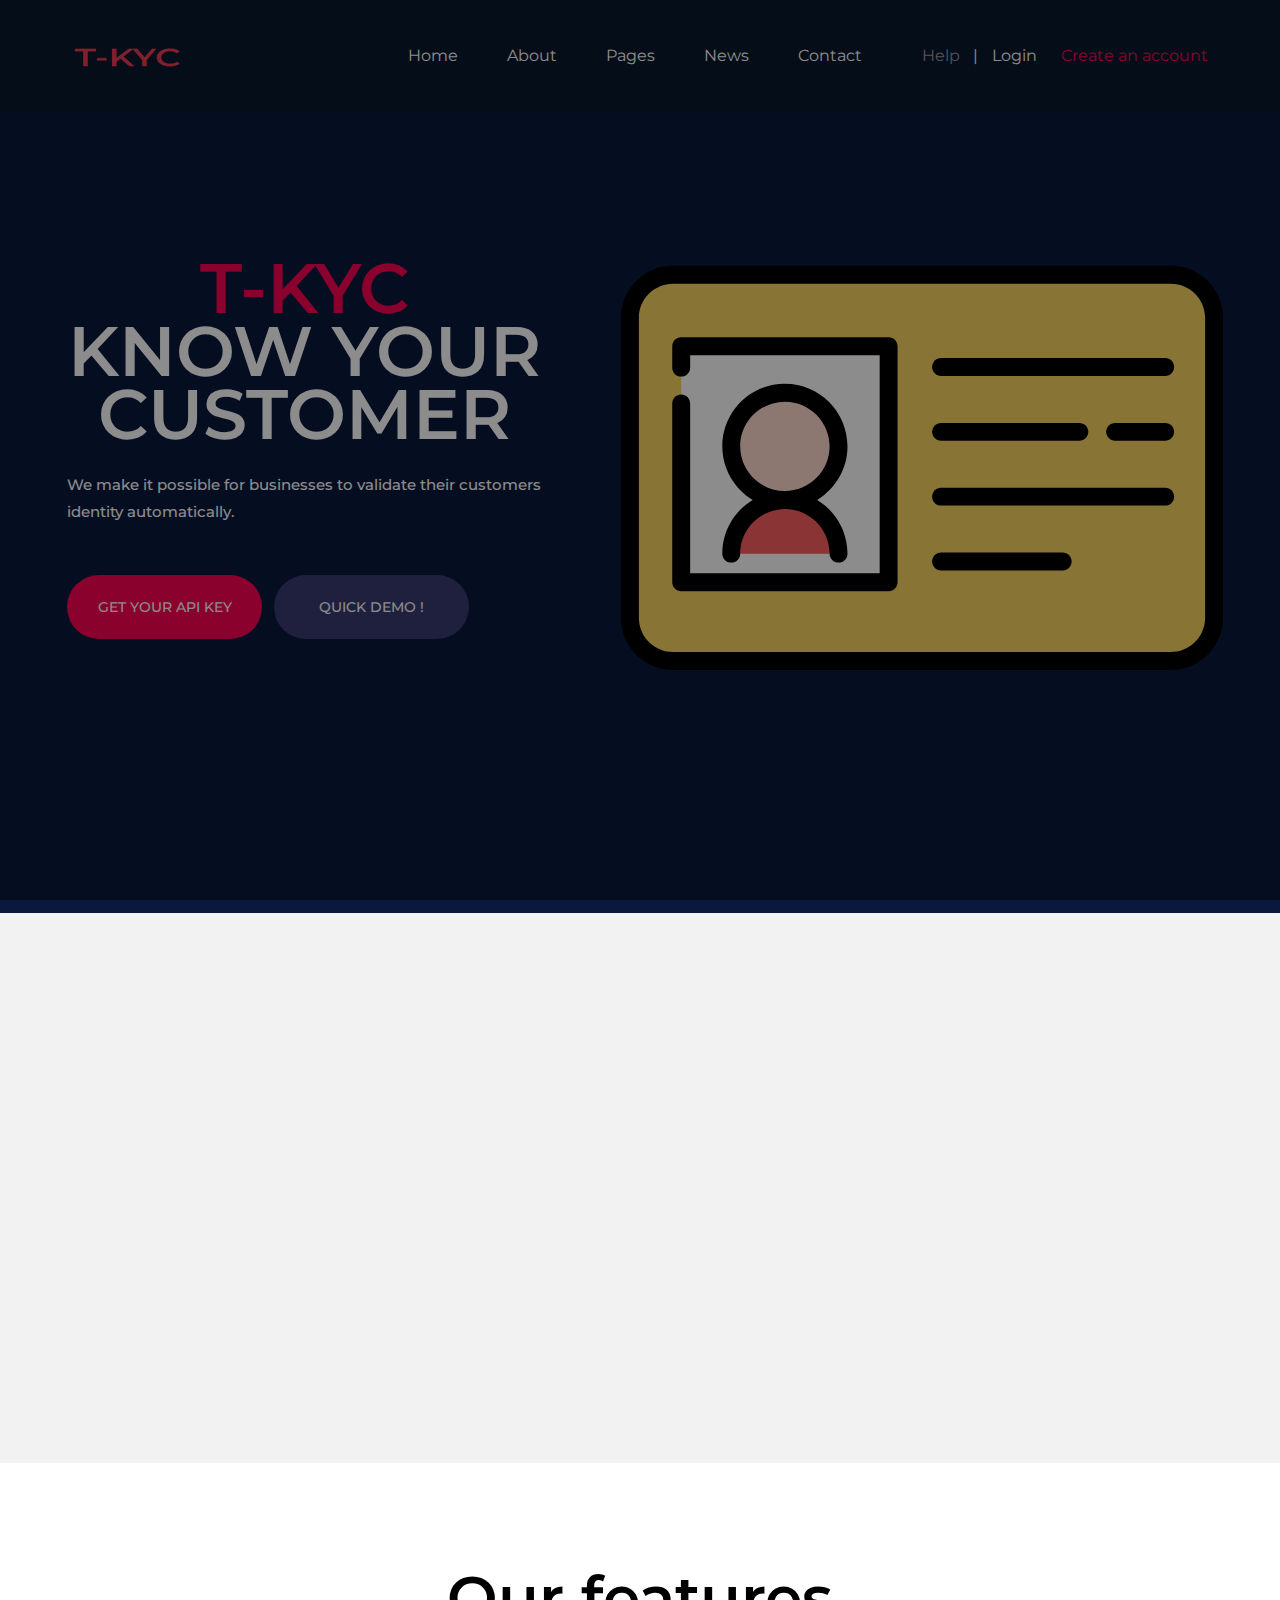
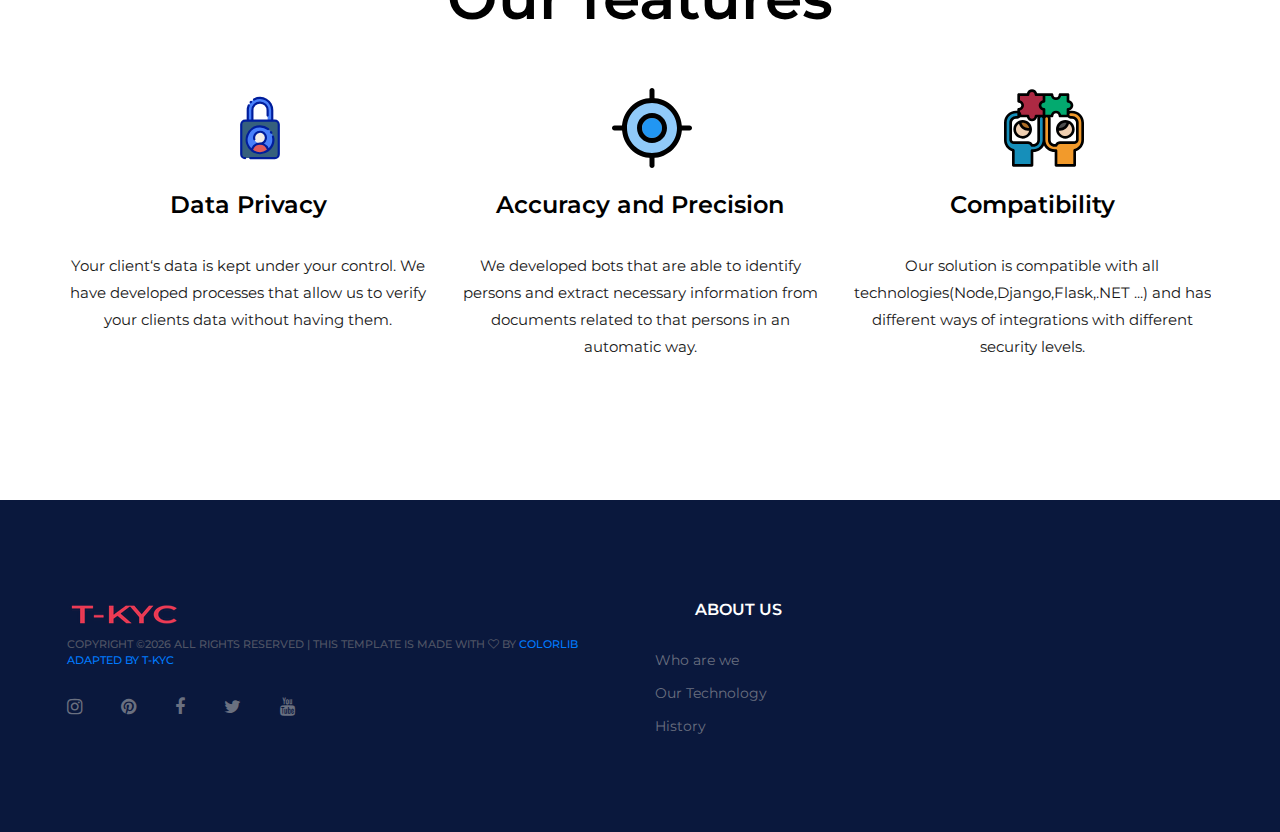
<file: templates/index.html>
<!DOCTYPE html>
<html lang="zxx">
<head>
	<title>SolMusic | HTML Template</title>
	<meta charset="UTF-8">
	<meta name="description" content="SolMusic HTML Template">
	<meta name="keywords" content="music, html">
	<meta name="viewport" content="width=device-width, initial-scale=1.0">
	
	<!-- Favicon -->
	<link href="../static/images/favicon.ico" rel="shortcut icon"/>

	<!-- Google font -->
	<link href="https://fonts.googleapis.com/css?family=Montserrat:300,300i,400,400i,500,500i,600,600i,700,700i&display=swap" rel="stylesheet">
 
	<!-- Stylesheets -->
	<link rel="stylesheet" href="../static/css/bootstrap.min.css"/>
	<link rel="stylesheet" href="../static/css/font-awesome.min.css"/>
	<link rel="stylesheet" href="../static/css/owl.carousel.min.css"/>
	<link rel="stylesheet" href="../static/css/slicknav.min.css"/>

	<!-- Main Stylesheets -->
	<link rel="stylesheet" href="../static/css/style.css"/>


	<!--[if lt IE 9]>
		<script src="https://oss.maxcdn.com/html5shiv/3.7.2/html5shiv.min.js"></script>
		<script src="https://oss.maxcdn.com/respond/1.4.2/respond.min.js"></script>
	<![endif]-->

</head>
<body>
	<!-- Page Preloder -->
	<div id="preloder">
		<div class="loader"></div>
	</div>

	<!-- Header section -->
	<header class="header-section clearfix">
		<a href="index.html" class="site-logo">
			<img src="../static/images/logo1.png" alt="">
		</a>
		<div class="header-right">
			<a href="#" class="hr-btn">Help</a>
			<span>|</span>
			<div class="user-panel">
				<a href="" class="login">Login</a>
				<a href="" class="register">Create an account</a>
			</div> 
		</div>
		<ul class="main-menu">
			<li><a href="index.html">Home</a></li>
			<li><a href="#">About</a></li>
			<li><a href="#">Pages</a>
				<ul class="sub-menu">
					<li><a href="category.html">Category</a></li>
					<li><a href="playlist.html">Playlist</a></li>
					<li><a href="artist.html">Artist</a></li>
					<li><a href="blog.html">Blog</a></li>
					<li><a href="contact.html">Contact</a></li>
				</ul>
			</li>
			<li><a href="blog.html">News</a></li>
			<li><a href="contact.html">Contact</a></li>
		</ul>
	</header>
	<!-- Header section end -->

	<!-- Hero section -->
	<section class="hero-section">
		<div class="hero-slider owl-carousel">
			<div class="hs-item">
				<div class="container">
					<div class="row">
						<div class="col-lg-6">
							<div class="hs-text">
								<h2><span>T-KYC</span><br> KNOW YOUR CUSTOMER</h2>
								<p>We make it possible for businesses to validate their customers identity automatically.</p>
								<a href="/upload" class="site-btn">GET YOUR API KEY</a>
								<a href="/kyc_demo" class="site-btn sb-c2">QUICK DEMO !</a>
							</div>
						</div>
						<div class="col-lg-6">
							<div class="hr-img">
								<img src="../static/images/hero-bg.svg" alt="">
							</div>
						</div>
					</div>
				</div>
			</div>
		</div>
	</section>
	<!-- Hero section end -->

	<!-- Intro section -->
	<section class="intro-section spad">
				<div class="container text-white">
			<div class="section-title">
				<h2>Our features</h2>
			</div>
			<div class="row">
				<div class="col-md-4 text-center">
					<div class="how-item">
						<div class="hi-icon">
							<img src="../static/images/icons/encrypted.svg" alt="">
						</div>
						<h4>Data Privacy</h4>
						<p>Your client‘s data is kept under your control. We have developed processes that allow us to verify your clients data without having them. </p>
					</div>
				</div>
				<div class="col-md-4 text-center">
					<div class="how-item">
						<div class="hi-icon">
							<img src="../static/images/icons/select.svg" alt="">
						</div>
						<h4>Accuracy and Precision</h4>
						<p>We developed bots that are able to identify persons and extract necessary information from documents related to that persons in an automatic way. </p>
					</div>
				</div>
				<div class="col-md-4 text-center">
					<div class="how-item">
						<div class="hi-icon">
							<img src="../static/images/icons/planner.svg" alt="">
						</div>
						<h4>Compatibility</h4>
						<p>Our solution is compatible with all technologies(Node,Django,Flask,.NET ...) and has different ways of integrations with different security levels.</p>
					</div>
				</div>
			</div>
		</div>
	</section>
	<!-- Intro section end -->

	<!-- How section -->
		
	<!-- How section end -->




	<!-- Subscription section end -->



	<!-- Footer section -->
	<!-- Footer section -->
	<footer class="footer-section">
		<div class="container">
			<div class="row">
				<div class="col-xl-6 col-lg-7 order-lg-2">
					<div class="row">
						<div class="col-sm-4">
							<div class="footer-widget">
								<h2>About us</h2>
								<ul>
									<li><a href="">Who are we</a></li>
									<li><a href="">Our Technology</a></li>
									<li><a href="">History</a></li>
								</ul>
							</div>
						</div>
					
					</div>
				</div>
				<div class="col-xl-6 col-lg-5 order-lg-1">
					<img src="../static/images/logo1.png" alt="">
					<div class="copyright"><!-- Link back to Colorlib can't be removed. Template is licensed under CC BY 3.0. -->
Copyright &copy;<script>document.write(new Date().getFullYear());</script> All rights reserved | This template is made with <i class="fa fa-heart-o" aria-hidden="true"></i> by <a href="https://colorlib.com" target="_blank">Colorlib Adapted BY T-KYC</a>
<!-- Link back to Colorlib can't be removed. Template is licensed under CC BY 3.0. --></div>
					<div class="social-links">
						<a href=""><i class="fa fa-instagram"></i></a>
						<a href=""><i class="fa fa-pinterest"></i></a>
						<a href=""><i class="fa fa-facebook"></i></a>
						<a href=""><i class="fa fa-twitter"></i></a>
						<a href=""><i class="fa fa-youtube"></i></a>
					</div>
				</div>
			</div>
		</div>
	</footer>
	<!-- Footer section end -->
	
	<!--====== Javascripts & Jquery ======-->
	<script src="../static/js/jquery-3.2.1.min.js"></script>
	<script src="../static/js/bootstrap.min.js"></script>
	<script src="../static/js/jquery.slicknav.min.js"></script>
	<script src="../static/js/owl.carousel.min.js"></script>
	<script src="../static/js/mixitup.min.js"></script>
	<script src="../static/js/main.js"></script>

	</body>
</html>
</file>
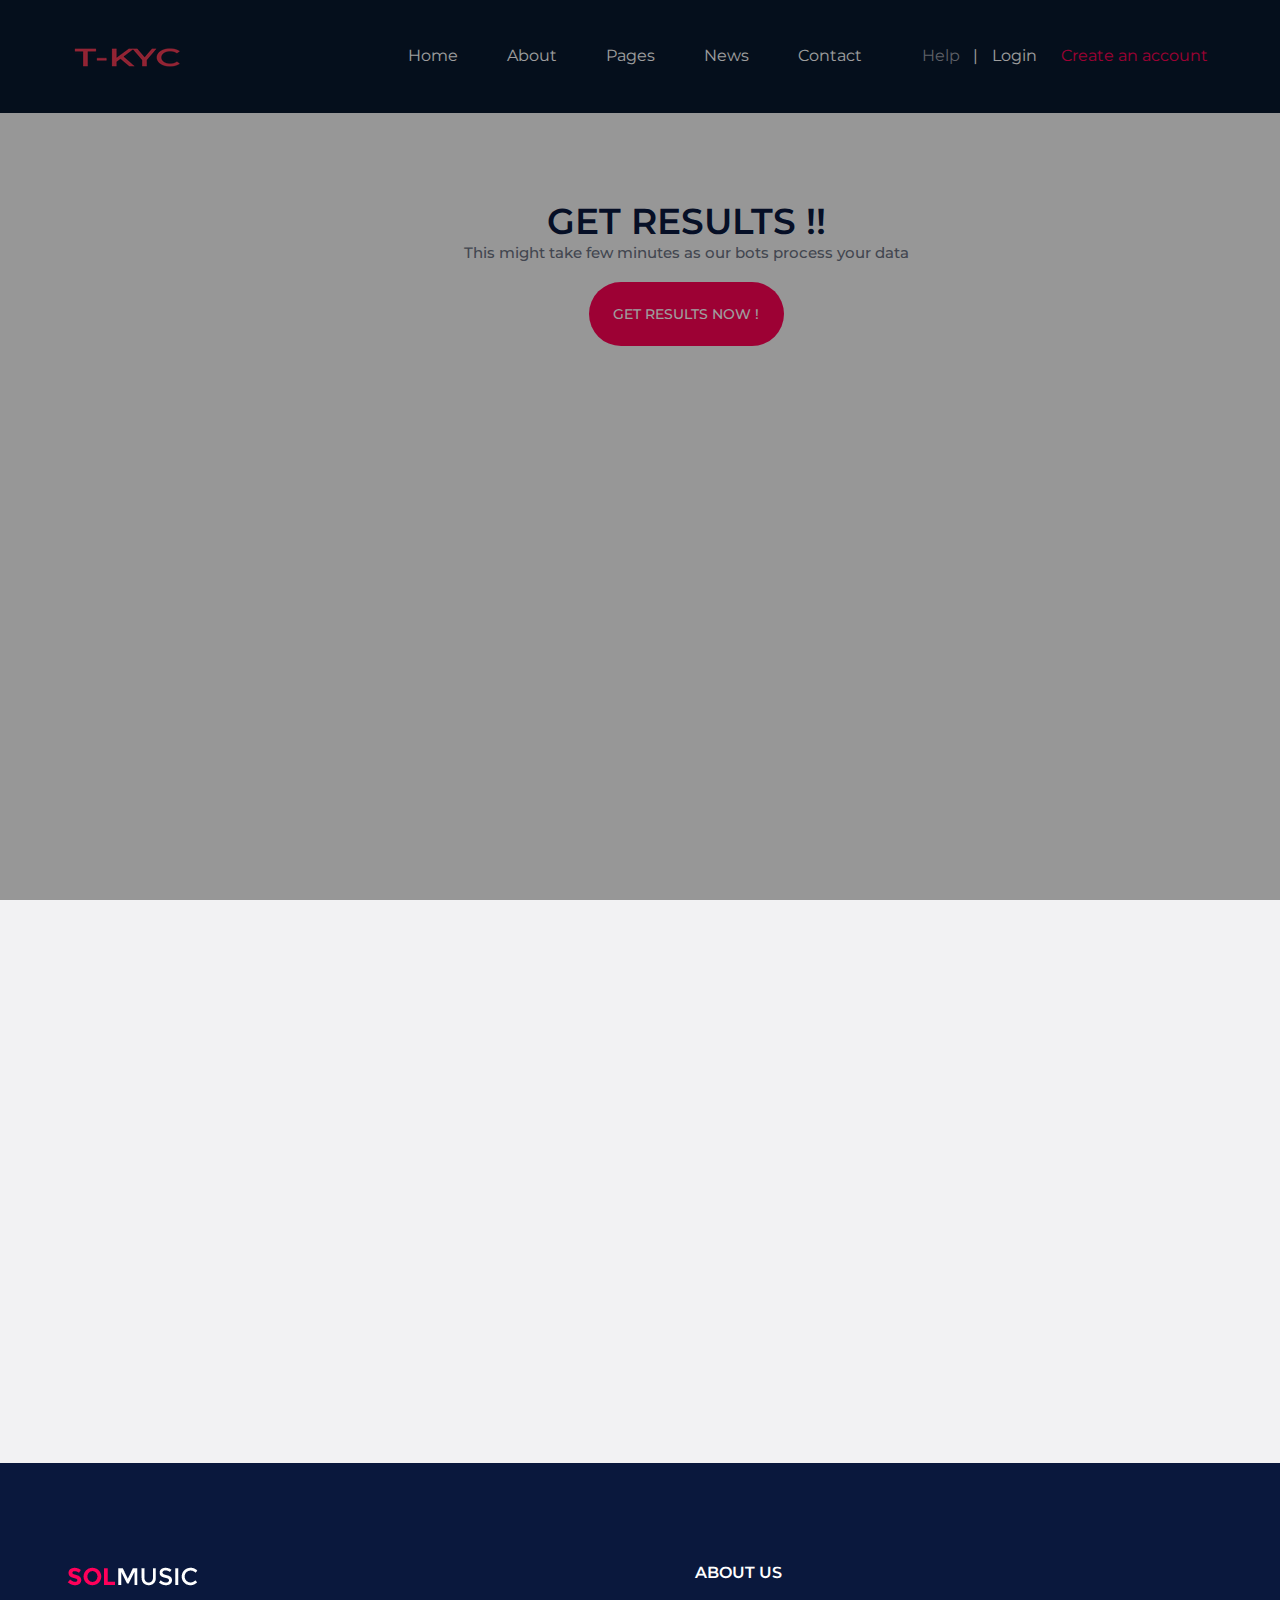
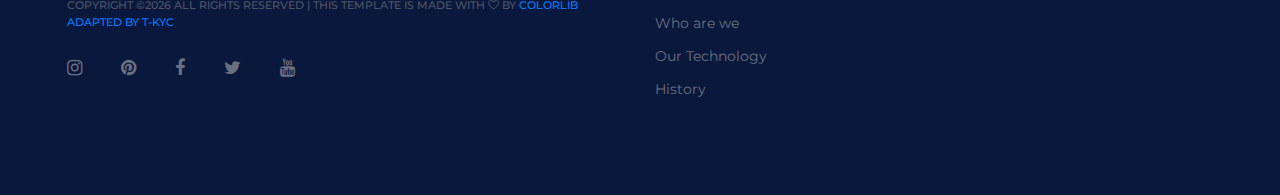
<file: templates/get_results.html>
<!DOCTYPE html>
<html lang="zxx">
<head>
	<title>SolMusic | HTML Template</title>
	<meta charset="UTF-8">
	<meta name="description" content="SolMusic HTML Template">
	<meta name="keywords" content="music, html">
	<meta name="viewport" content="width=device-width, initial-scale=1.0">
	
	<!-- Favicon -->
	<link href="../static/images/favicon.ico" rel="shortcut icon"/>

	<!-- Google font -->
	<link href="https://fonts.googleapis.com/css?family=Montserrat:300,300i,400,400i,500,500i,600,600i,700,700i&display=swap" rel="stylesheet">
 
	<!-- Stylesheets -->
	<link rel="stylesheet" href="../static/css/bootstrap.min.css"/>
	<link rel="stylesheet" href="../static/css/font-awesome.min.css"/>
	<link rel="stylesheet" href="../static/css/owl.carousel.min.css"/>
	<link rel="stylesheet" href="../static/css/slicknav.min.css"/>

	<!-- Main Stylesheets -->
	<link rel="stylesheet" href="../static/css/style.css"/>


	<!--[if lt IE 9]>
		<script src="https://oss.maxcdn.com/html5shiv/3.7.2/html5shiv.min.js"></script>
		<script src="https://oss.maxcdn.com/respond/1.4.2/respond.min.js"></script>
	<![endif]-->

</head>
<body>
	<!-- Page Preloder -->
	<div id="preloder">
		<div class="loader"></div>
	</div>

	<!-- Header section -->
	<header class="header-section clearfix">
		<a href="index.html" class="site-logo">
			<img src="../static/images/logo1.png" alt="">
		</a>
		<div class="header-right">
			<a href="#" class="hr-btn">Help</a>
			<span>|</span>
			<div class="user-panel">
				<a href="" class="login">Login</a>
				<a href="" class="register">Create an account</a>
			</div> 
		</div>
		<ul class="main-menu">
			<li><a href="index.html">Home</a></li>
			<li><a href="#">About</a></li>
			<li><a href="#">Pages</a>
				<ul class="sub-menu">
					<li><a href="category.html">Category</a></li>
					<li><a href="playlist.html">Playlist</a></li>
					<li><a href="artist.html">Artist</a></li>
					<li><a href="blog.html">Blog</a></li>
					<li><a href="contact.html">Contact</a></li>
				</ul>
			</li>
			<li><a href="blog.html">News</a></li>
			<li><a href="contact.html">Contact</a></li>
		</ul>
	</header>
	<!-- Header section end -->

	<!-- Hero section -->
	<section class="hero-section">
		
			
				<div class="container">
					<div class="row">
						                  
                            
                            <div class="hs-item2" >
								<h2> GET RESULTS !!</h2>
								<p>This might take few minutes as our bots process your data</p>
								<a href="/process_images" class="site-btn">GET RESULTS NOW !</a>
								
							</div>
					</div>
				</div>
			
		
	</section>
	<!-- Hero section end -->

	

	<!-- Footer section -->
		<!-- Footer section -->
        <footer class="footer-section">
            <div class="container">
                <div class="row">
                    <div class="col-xl-6 col-lg-7 order-lg-2">
                        <div class="row">
                            <div class="col-sm-4">
                                <div class="footer-widget">
                                    <h2>About us</h2>
                                    <ul>
                                        <li><a href="">Who are we</a></li>
                                        <li><a href="">Our Technology</a></li>
                                        <li><a href="">History</a></li>
                                    </ul>
                                </div>
                            </div>
                        
                        </div>
                    </div>
                    <div class="col-xl-6 col-lg-5 order-lg-1">
                        <img src="../static/images/logo.png" alt="">
                        <div class="copyright"><!-- Link back to Colorlib can't be removed. Template is licensed under CC BY 3.0. -->
    Copyright &copy;<script>document.write(new Date().getFullYear());</script> All rights reserved | This template is made with <i class="fa fa-heart-o" aria-hidden="true"></i> by <a href="https://colorlib.com" target="_blank">Colorlib Adapted BY T-KYC</a>
    <!-- Link back to Colorlib can't be removed. Template is licensed under CC BY 3.0. --></div>
                        <div class="social-links">
                            <a href=""><i class="fa fa-instagram"></i></a>
                            <a href=""><i class="fa fa-pinterest"></i></a>
                            <a href=""><i class="fa fa-facebook"></i></a>
                            <a href=""><i class="fa fa-twitter"></i></a>
                            <a href=""><i class="fa fa-youtube"></i></a>
                        </div>
                    </div>
                </div>
            </div>
        </footer>
	<!-- Footer section end -->
	
	<!--====== Javascripts & Jquery ======-->
	<script src="../static/js/jquery-3.2.1.min.js"></script>
	<script src="../static/js/bootstrap.min.js"></script>
	<script src="../static/js/jquery.slicknav.min.js"></script>
	<script src="../static/js/owl.carousel.min.js"></script>
	<script src="../static/js/mixitup.min.js"></script>
	<script src="../static/js/main.js"></script>

	</body>
</html>
</file>
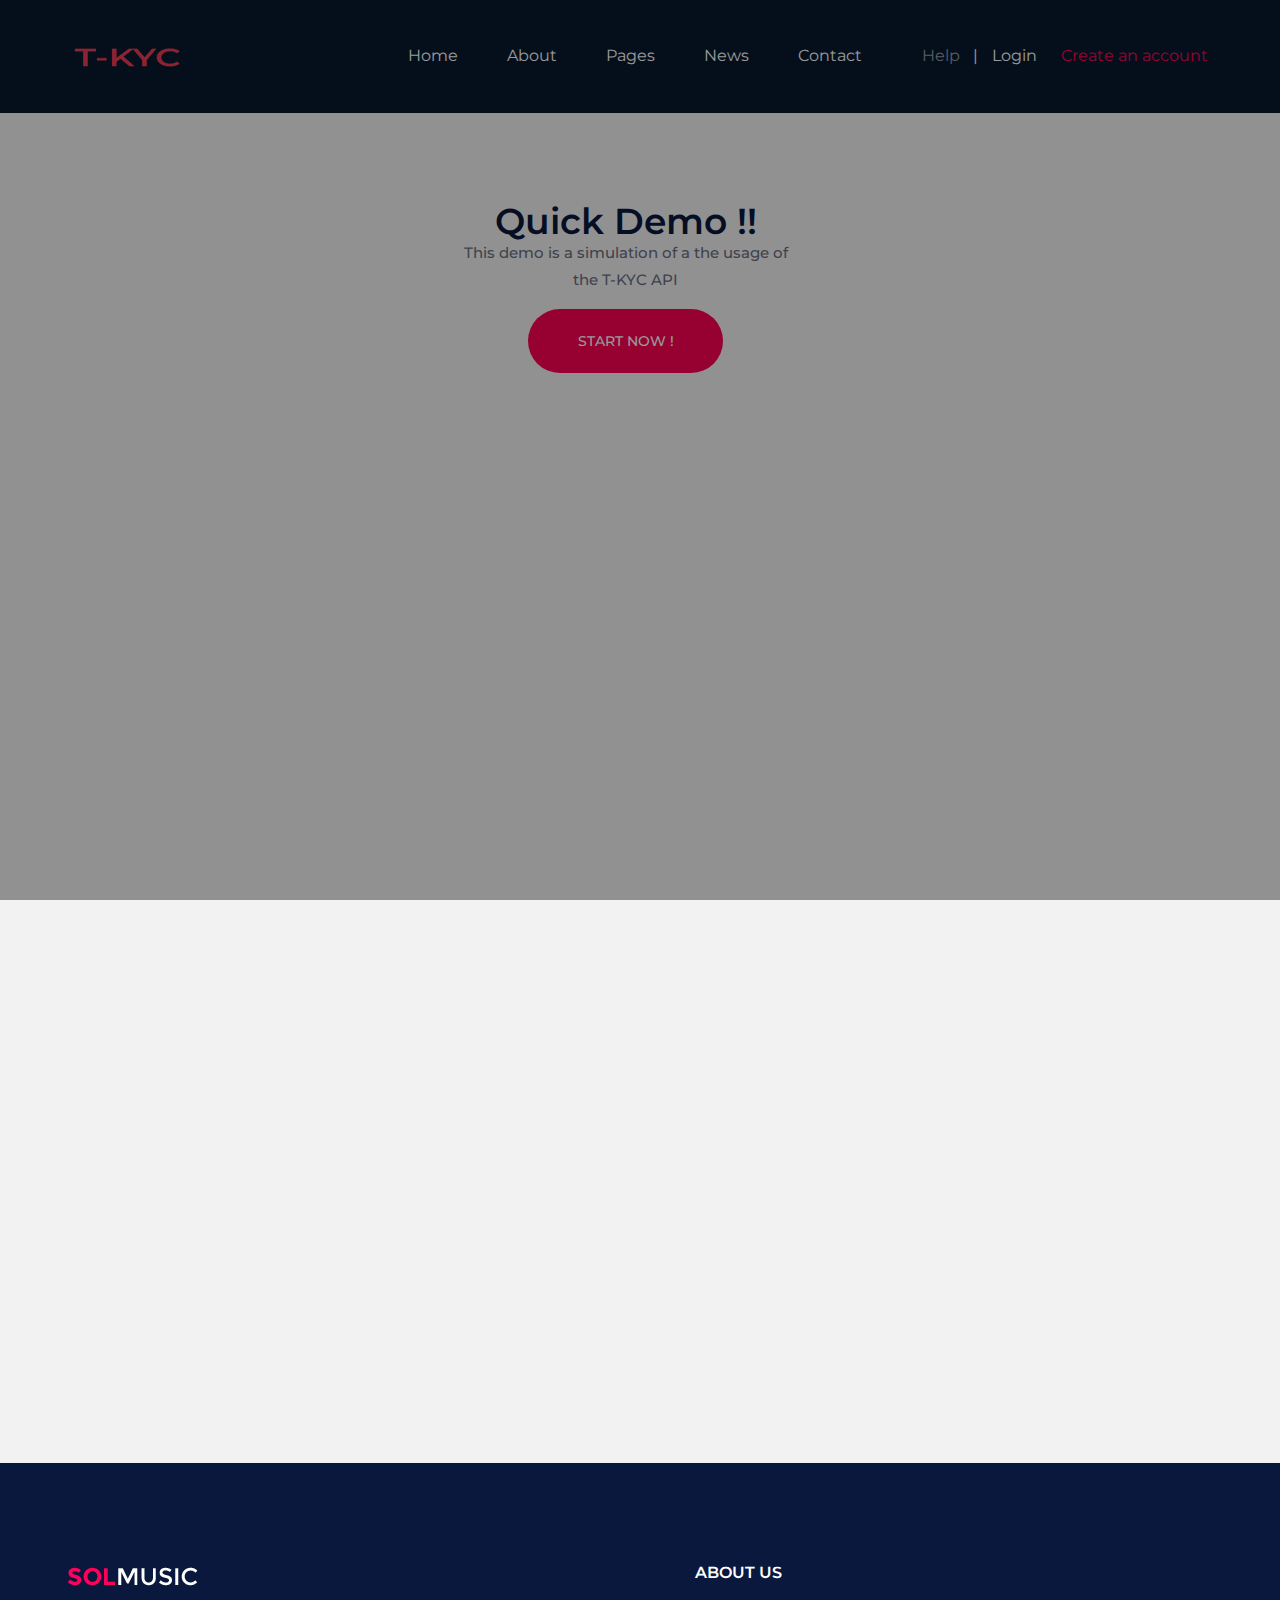
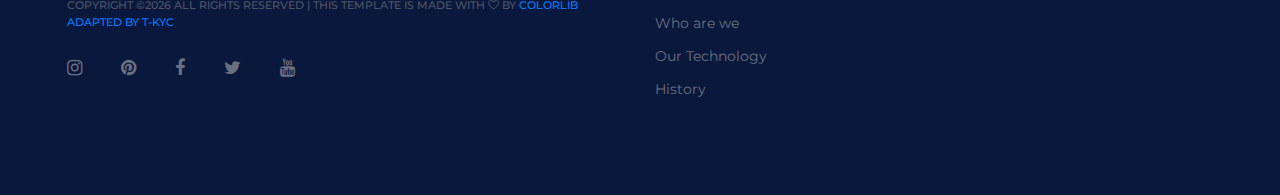
<file: templates/kyc_demo.html>
<!DOCTYPE html>
<html lang="zxx">
<head>
	<title>SolMusic | HTML Template</title>
	<meta charset="UTF-8">
	<meta name="description" content="SolMusic HTML Template">
	<meta name="keywords" content="music, html">
	<meta name="viewport" content="width=device-width, initial-scale=1.0">
	
	<!-- Favicon -->
	<link href="../static/images/favicon.ico" rel="shortcut icon"/>

	<!-- Google font -->
	<link href="https://fonts.googleapis.com/css?family=Montserrat:300,300i,400,400i,500,500i,600,600i,700,700i&display=swap" rel="stylesheet">
 
	<!-- Stylesheets -->
	<link rel="stylesheet" href="../static/css/bootstrap.min.css"/>
	<link rel="stylesheet" href="../static/css/font-awesome.min.css"/>
	<link rel="stylesheet" href="../static/css/owl.carousel.min.css"/>
	<link rel="stylesheet" href="../static/css/slicknav.min.css"/>

	<!-- Main Stylesheets -->
	<link rel="stylesheet" href="../static/css/style.css"/>


	<!--[if lt IE 9]>
		<script src="https://oss.maxcdn.com/html5shiv/3.7.2/html5shiv.min.js"></script>
		<script src="https://oss.maxcdn.com/respond/1.4.2/respond.min.js"></script>
	<![endif]-->

</head>
<body>
	<!-- Page Preloder -->
	<div id="preloder">
		<div class="loader"></div>
	</div>

	<!-- Header section -->
	<header class="header-section clearfix">
		<a href="index.html" class="site-logo">
			<img src="../static/images/logo1.png" alt="">
		</a>
		<div class="header-right">
			<a href="#" class="hr-btn">Help</a>
			<span>|</span>
			<div class="user-panel">
				<a href="" class="login">Login</a>
				<a href="" class="register">Create an account</a>
			</div> 
		</div>
		<ul class="main-menu">
			<li><a href="index.html">Home</a></li>
			<li><a href="#">About</a></li>
			<li><a href="#">Pages</a>
				<ul class="sub-menu">
					<li><a href="category.html">Category</a></li>
					<li><a href="playlist.html">Playlist</a></li>
					<li><a href="artist.html">Artist</a></li>
					<li><a href="blog.html">Blog</a></li>
					<li><a href="contact.html">Contact</a></li>
				</ul>
			</li>
			<li><a href="blog.html">News</a></li>
			<li><a href="contact.html">Contact</a></li>
		</ul>
	</header>
	<!-- Header section end -->

	<!-- Hero section -->
	<section class="hero-section">
		
			
				<div class="container">
					<div class="row">
						                  
                            
                            <div class="hs-item2" >
								<h2> Quick Demo !!</h2>
								<p>This demo is a simulation of a the usage of<br> the T-KYC API</p>
								<a href="/upload_front" class="site-btn">START NOW !</a>
								
							</div>
					</div>
				</div>
			
		
	</section>
	<!-- Hero section end -->

	

	<!-- Footer section -->
		<!-- Footer section -->
		<footer class="footer-section">
			<div class="container">
				<div class="row">
					<div class="col-xl-6 col-lg-7 order-lg-2">
						<div class="row">
							<div class="col-sm-4">
								<div class="footer-widget">
									<h2>About us</h2>
									<ul>
										<li><a href="">Who are we</a></li>
										<li><a href="">Our Technology</a></li>
										<li><a href="">History</a></li>
									</ul>
								</div>
							</div>
						
						</div>
					</div>
					<div class="col-xl-6 col-lg-5 order-lg-1">
						<img src="../static/images/logo.png" alt="">
						<div class="copyright"><!-- Link back to Colorlib can't be removed. Template is licensed under CC BY 3.0. -->
	Copyright &copy;<script>document.write(new Date().getFullYear());</script> All rights reserved | This template is made with <i class="fa fa-heart-o" aria-hidden="true"></i> by <a href="https://colorlib.com" target="_blank">Colorlib Adapted BY T-KYC</a>
	<!-- Link back to Colorlib can't be removed. Template is licensed under CC BY 3.0. --></div>
						<div class="social-links">
							<a href=""><i class="fa fa-instagram"></i></a>
							<a href=""><i class="fa fa-pinterest"></i></a>
							<a href=""><i class="fa fa-facebook"></i></a>
							<a href=""><i class="fa fa-twitter"></i></a>
							<a href=""><i class="fa fa-youtube"></i></a>
						</div>
					</div>
				</div>
			</div>
		</footer>
	<!-- Footer section end -->
	
	<!--====== Javascripts & Jquery ======-->
	<script src="../static/js/jquery-3.2.1.min.js"></script>
	<script src="../static/js/bootstrap.min.js"></script>
	<script src="../static/js/jquery.slicknav.min.js"></script>
	<script src="../static/js/owl.carousel.min.js"></script>
	<script src="../static/js/mixitup.min.js"></script>
	<script src="../static/js/main.js"></script>

	</body>
</html>
</file>
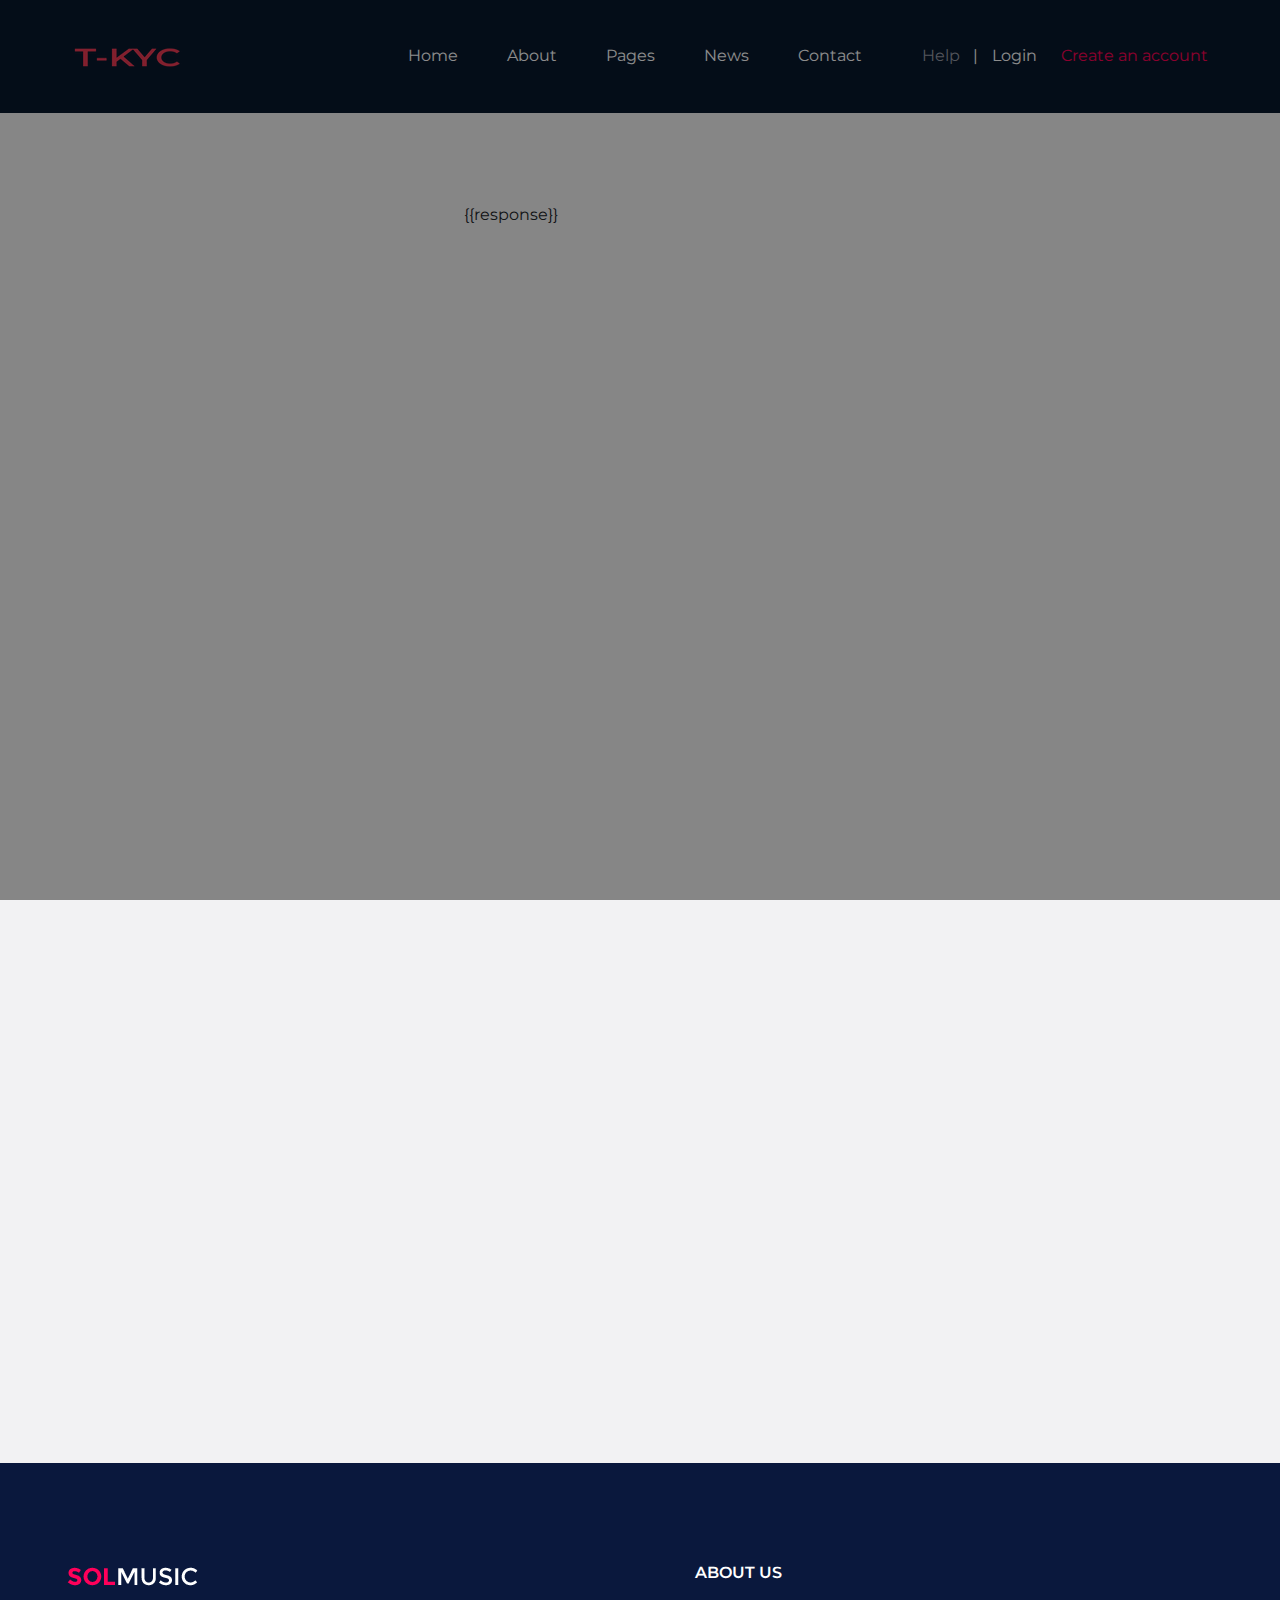
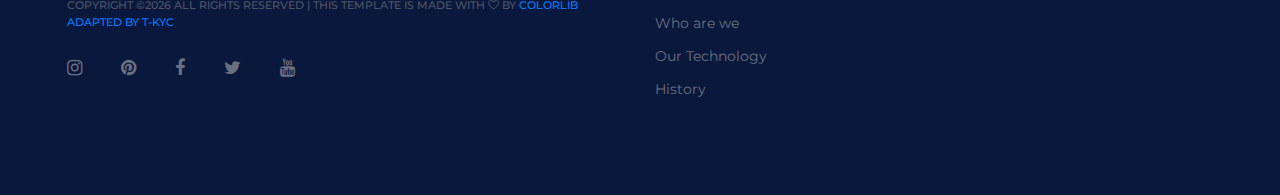
<file: templates/results.html>
<!DOCTYPE html>
<html lang="zxx">
<head>
	<title>SolMusic | HTML Template</title>
	<meta charset="UTF-8">
	<meta name="description" content="SolMusic HTML Template">
	<meta name="keywords" content="music, html">
	<meta name="viewport" content="width=device-width, initial-scale=1.0">
	
	<!-- Favicon -->
	<link href="../static/images/favicon.ico" rel="shortcut icon"/>

	<!-- Google font -->
	<link href="https://fonts.googleapis.com/css?family=Montserrat:300,300i,400,400i,500,500i,600,600i,700,700i&display=swap" rel="stylesheet">
 
	<!-- Stylesheets -->
	<link rel="stylesheet" href="../static/css/bootstrap.min.css"/>
	<link rel="stylesheet" href="../static/css/font-awesome.min.css"/>
	<link rel="stylesheet" href="../static/css/owl.carousel.min.css"/>
	<link rel="stylesheet" href="../static/css/slicknav.min.css"/>

	<!-- Main Stylesheets -->
	<link rel="stylesheet" href="../static/css/style.css"/>


	<!--[if lt IE 9]>
		<script src="https://oss.maxcdn.com/html5shiv/3.7.2/html5shiv.min.js"></script>
		<script src="https://oss.maxcdn.com/respond/1.4.2/respond.min.js"></script>
	<![endif]-->

</head>
<body>
	<!-- Page Preloder -->
	<div id="preloder">
		<div class="loader"></div>
	</div>

	<!-- Header section -->
	<header class="header-section clearfix">
		<a href="index.html" class="site-logo">
			<img src="../static/images/logo1.png" alt="">
		</a>
		<div class="header-right">
			<a href="#" class="hr-btn">Help</a>
			<span>|</span>
			<div class="user-panel">
				<a href="" class="login">Login</a>
				<a href="" class="register">Create an account</a>
			</div> 
		</div>
		<ul class="main-menu">
			<li><a href="index.html">Home</a></li>
			<li><a href="#">About</a></li>
			<li><a href="#">Pages</a>
				<ul class="sub-menu">
					<li><a href="category.html">Category</a></li>
					<li><a href="playlist.html">Playlist</a></li>
					<li><a href="artist.html">Artist</a></li>
					<li><a href="blog.html">Blog</a></li>
					<li><a href="contact.html">Contact</a></li>
				</ul>
			</li>
			<li><a href="blog.html">News</a></li>
			<li><a href="contact.html">Contact</a></li>
		</ul>
	</header>
	<!-- Header section end -->

	<!-- Hero section -->
	<section class="hero-section">
		
			
				<div class="container">
					<div class="row">
						                  
                            
                            <div class="hs-item2" >
								{{response}}
							</div>
					</div>
				</div>
			
		
	</section>
	<!-- Hero section end -->

	

	<!-- Footer section -->
	<footer class="footer-section">
		<div class="container">
			<div class="row">
				<div class="col-xl-6 col-lg-7 order-lg-2">
					<div class="row">
						<div class="col-sm-4">
							<div class="footer-widget">
								<h2>About us</h2>
								<ul>
									<li><a href="">Who are we</a></li>
									<li><a href="">Our Technology</a></li>
									<li><a href="">History</a></li>
								</ul>
							</div>
						</div>
					
					</div>
				</div>
				<div class="col-xl-6 col-lg-5 order-lg-1">
					<img src="../static/images/logo.png" alt="">
					<div class="copyright"><!-- Link back to Colorlib can't be removed. Template is licensed under CC BY 3.0. -->
Copyright &copy;<script>document.write(new Date().getFullYear());</script> All rights reserved | This template is made with <i class="fa fa-heart-o" aria-hidden="true"></i> by <a href="https://colorlib.com" target="_blank">Colorlib Adapted BY T-KYC</a>
<!-- Link back to Colorlib can't be removed. Template is licensed under CC BY 3.0. --></div>
					<div class="social-links">
						<a href=""><i class="fa fa-instagram"></i></a>
						<a href=""><i class="fa fa-pinterest"></i></a>
						<a href=""><i class="fa fa-facebook"></i></a>
						<a href=""><i class="fa fa-twitter"></i></a>
						<a href=""><i class="fa fa-youtube"></i></a>
					</div>
				</div>
			</div>
		</div>
	</footer>
	<!-- Footer section end -->
	
	<!--====== Javascripts & Jquery ======-->
	<script src="../static/js/jquery-3.2.1.min.js"></script>
	<script src="../static/js/bootstrap.min.js"></script>
	<script src="../static/js/jquery.slicknav.min.js"></script>
	<script src="../static/js/owl.carousel.min.js"></script>
	<script src="../static/js/mixitup.min.js"></script>
	<script src="../static/js/main.js"></script>

	</body>
</html>
</file>
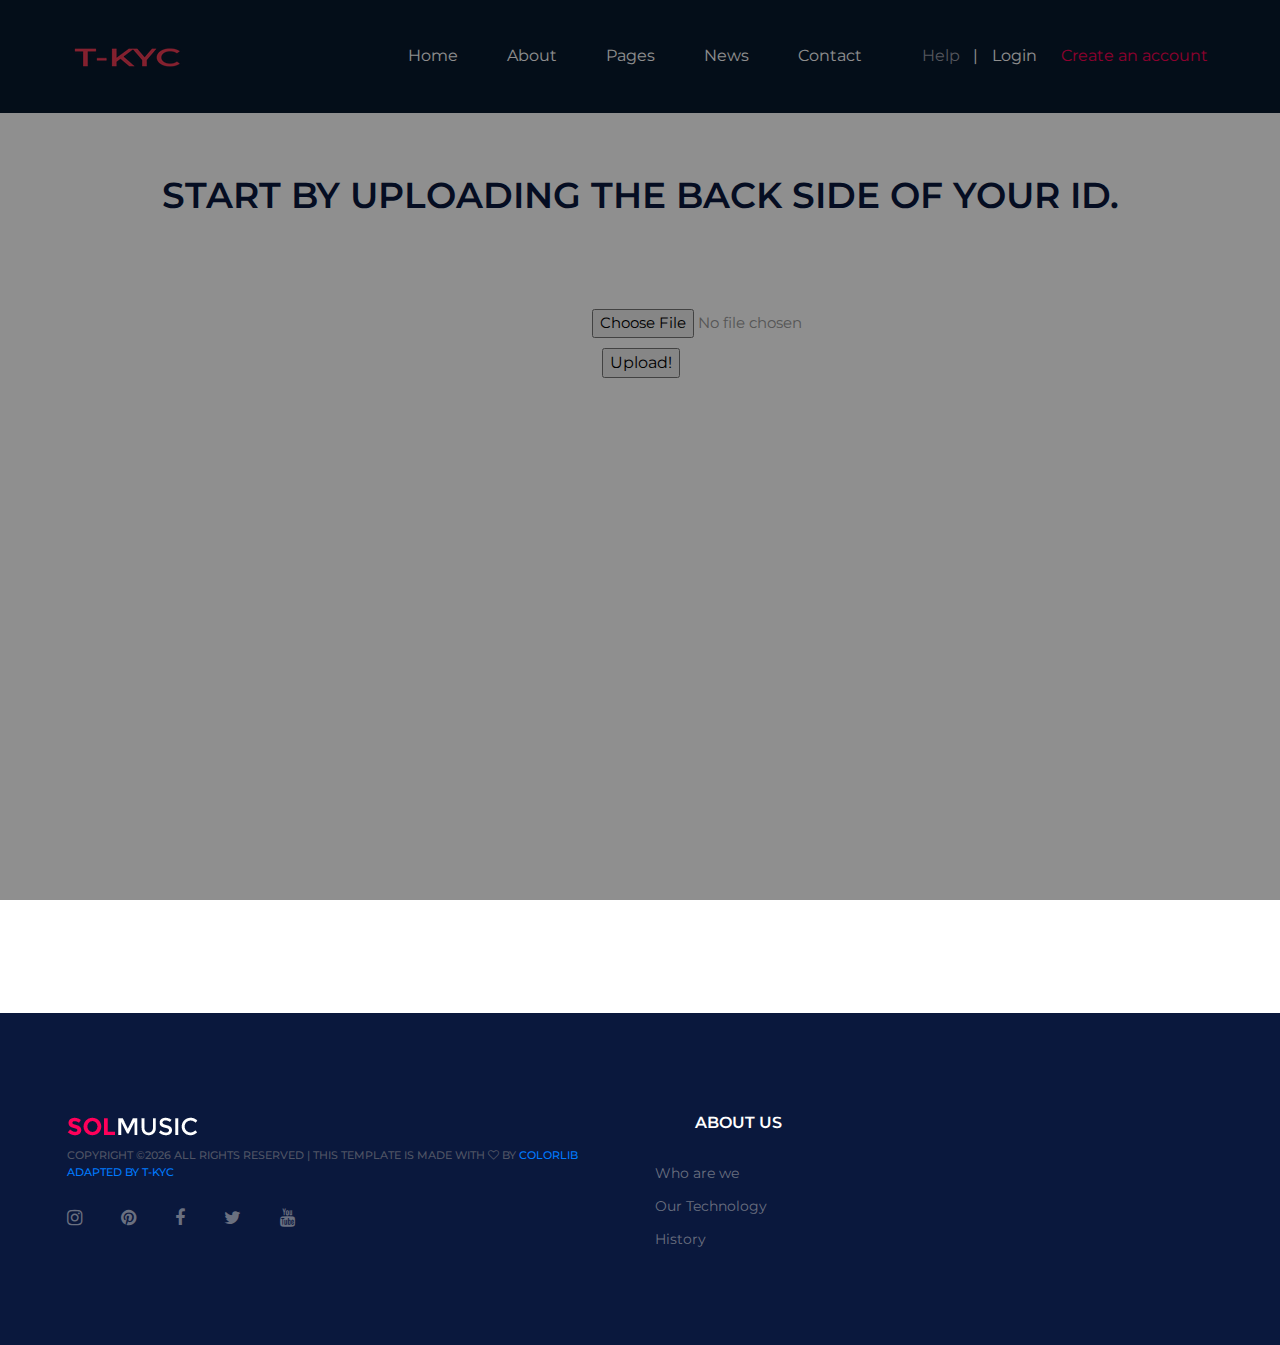
<file: templates/upload_back.html>
<!DOCTYPE html>
<html lang="zxx">
<head>
	<title>SolMusic | HTML Template</title>
	<meta charset="UTF-8">
	<meta name="description" content="SolMusic HTML Template">
	<meta name="keywords" content="music, html">
	<meta name="viewport" content="width=device-width, initial-scale=1.0">
	
	<!-- Favicon -->
	<link href="../static/images/favicon.ico" rel="shortcut icon"/>

	<!-- Google font -->
	<link href="https://fonts.googleapis.com/css?family=Montserrat:300,300i,400,400i,500,500i,600,600i,700,700i&display=swap" rel="stylesheet">
 
	<!-- Stylesheets -->
	<link rel="stylesheet" href="../static/css/bootstrap.min.css"/>
	<link rel="stylesheet" href="../static/css/font-awesome.min.css"/>
	<link rel="stylesheet" href="../static/css/owl.carousel.min.css"/>
	<link rel="stylesheet" href="../static/css/slicknav.min.css"/>

	<!-- Main Stylesheets -->
	<link rel="stylesheet" href="../static/css/style.css"/>


	<!--[if lt IE 9]>
		<script src="https://oss.maxcdn.com/html5shiv/3.7.2/html5shiv.min.js"></script>
		<script src="https://oss.maxcdn.com/respond/1.4.2/respond.min.js"></script>
	<![endif]-->

</head>
<body>
	<!-- Page Preloder -->
	<div id="preloder">
		<div class="loader"></div>
	</div>

	<!-- Header section -->
	<header class="header-section clearfix">
		<a href="index.html" class="site-logo">
			<img src="../static/images/logo1.png" alt="">
		</a>
		<div class="header-right">
			<a href="#" class="hr-btn">Help</a>
			<span>|</span>
			<div class="user-panel">
				<a href="" class="login">Login</a>
				<a href="" class="register">Create an account</a>
			</div> 
		</div>
		<ul class="main-menu">
			<li><a href="index.html">Home</a></li>
			<li><a href="#">About</a></li>
			<li><a href="#">Pages</a>
				<ul class="sub-menu">
					<li><a href="category.html">Category</a></li>
					<li><a href="playlist.html">Playlist</a></li>
					<li><a href="artist.html">Artist</a></li>
					<li><a href="blog.html">Blog</a></li>
					<li><a href="contact.html">Contact</a></li>
				</ul>
			</li>
			<li><a href="blog.html">News</a></li>
			<li><a href="contact.html">Contact</a></li>
		</ul>
	</header>
	<!-- Header section end -->

	<!-- Hero section -->
	<section class="upload-height">
		<h2> START BY UPLOADING THE BACK SIDE OF YOUR ID.</h2>
	<div class="hs-item2">

		<form id="upload-form" action="{{ url_for('upload_2') }}" method="POST" enctype="multipart/form-data">
			<div class="col-md-4 text-center">
				<div class="myinput1">
					<input id="file-picker" type="file" name="file1" accept="image/*"  form="upload-form"  ><p>
				</div>

			<div class="myinput2">
				<input type="submit" value="Upload!" id="upload-button">
			</div>
		    </div>
		</form> 
	</div>

</section>
           
    </div>
	<!-- Footer section end -->
	
	<!--====== Javascripts & Jquery ======-->
	<script src="../static/js/jquery-3.2.1.min.js"></script>
	<script src="../static/js/bootstrap.min.js"></script>
	<script src="../static/js/jquery.slicknav.min.js"></script>
	
	<script src="../static/js/mixitup.min.js"></script>
	<script src="../static/js/main.js"></script>

	</body>
</html>



	<!-- Footer section -->
	<!-- Footer section -->
	<footer class="footer-section">
		<div class="container">
			<div class="row">
				<div class="col-xl-6 col-lg-7 order-lg-2">
					<div class="row">
						<div class="col-sm-4">
							<div class="footer-widget">
								<h2>About us</h2>
								<ul>
									<li><a href="">Who are we</a></li>
									<li><a href="">Our Technology</a></li>
									<li><a href="">History</a></li>
								</ul>
							</div>
						</div>
					
					</div>
				</div>
				<div class="col-xl-6 col-lg-5 order-lg-1">
					<img src="../static/images/logo.png" alt="">
					<div class="copyright"><!-- Link back to Colorlib can't be removed. Template is licensed under CC BY 3.0. -->
Copyright &copy;<script>document.write(new Date().getFullYear());</script> All rights reserved | This template is made with <i class="fa fa-heart-o" aria-hidden="true"></i> by <a href="https://colorlib.com" target="_blank">Colorlib Adapted BY T-KYC</a>
<!-- Link back to Colorlib can't be removed. Template is licensed under CC BY 3.0. --></div>
					<div class="social-links">
						<a href=""><i class="fa fa-instagram"></i></a>
						<a href=""><i class="fa fa-pinterest"></i></a>
						<a href=""><i class="fa fa-facebook"></i></a>
						<a href=""><i class="fa fa-twitter"></i></a>
						<a href=""><i class="fa fa-youtube"></i></a>
					</div>
				</div>
			</div>
		</div>
	</footer>
	<!-- Footer section end -->
</file>
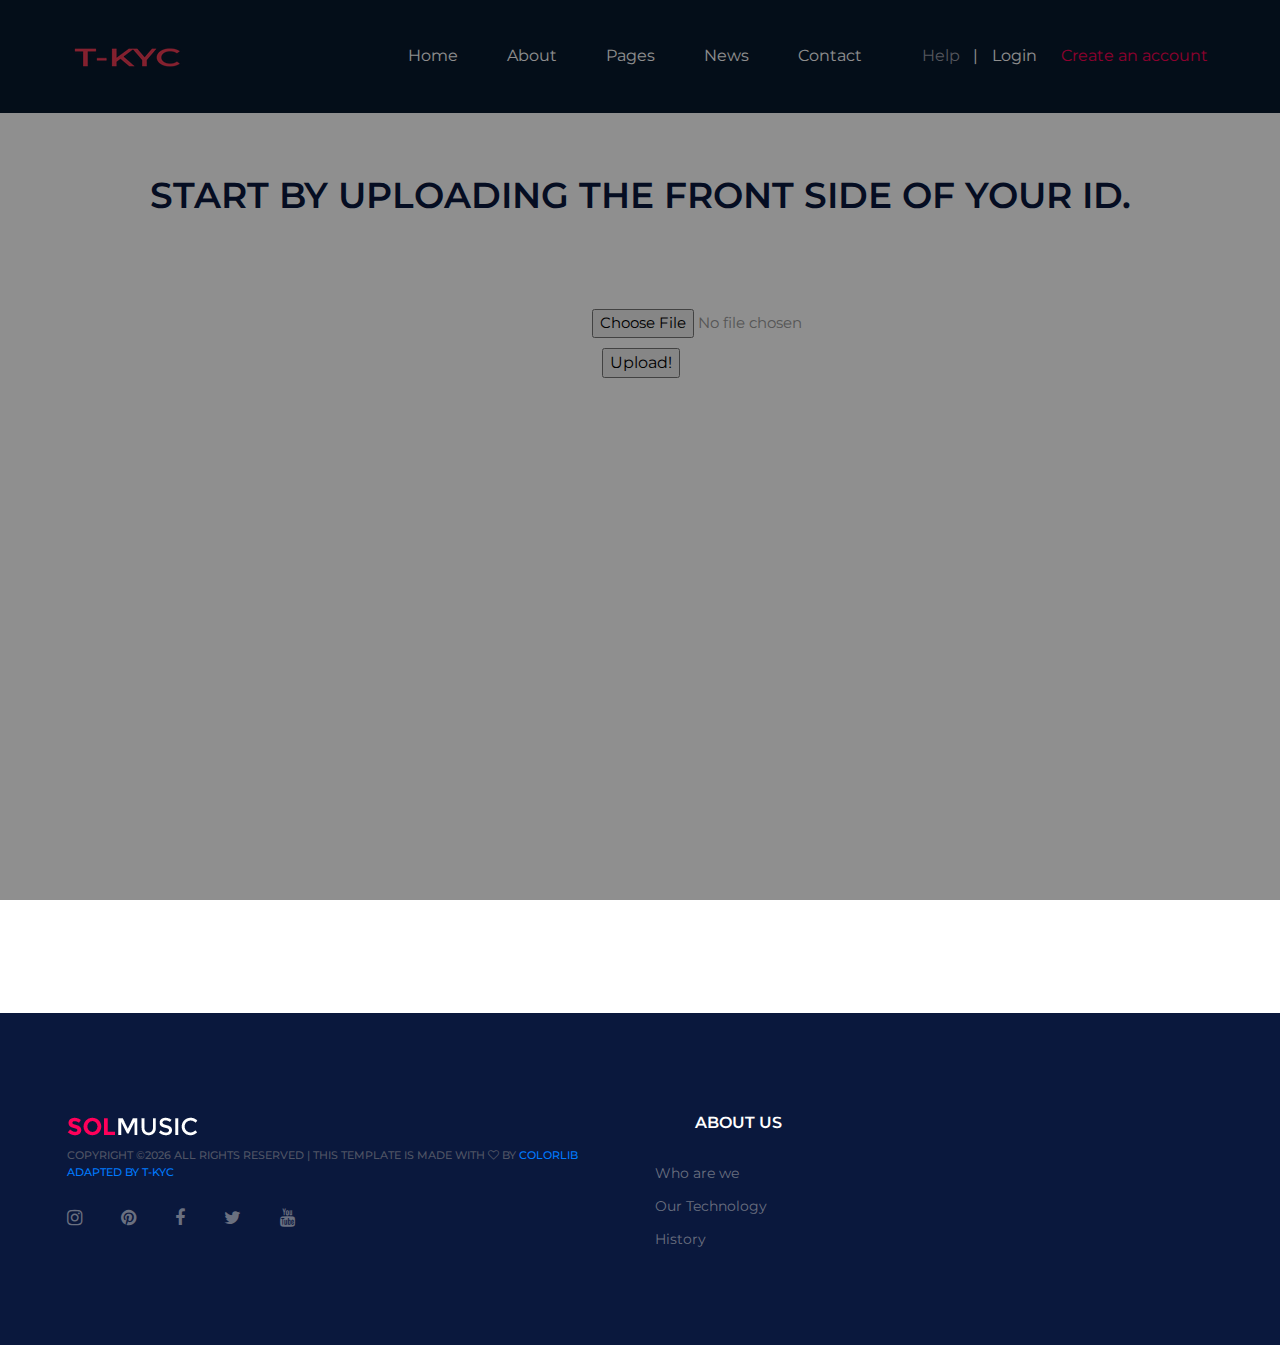
<file: templates/upload_front.html>
<!DOCTYPE html>
<html lang="zxx">
<head>
	<title>SolMusic | HTML Template</title>
	<meta charset="UTF-8">
	<meta name="description" content="SolMusic HTML Template">
	<meta name="keywords" content="music, html">
	<meta name="viewport" content="width=device-width, initial-scale=1.0">
	
	<!-- Favicon -->
	<link href="../static/images/favicon.ico" rel="shortcut icon"/>

	<!-- Google font -->
	<link href="https://fonts.googleapis.com/css?family=Montserrat:300,300i,400,400i,500,500i,600,600i,700,700i&display=swap" rel="stylesheet">
 
	<!-- Stylesheets -->
	<link rel="stylesheet" href="../static/css/bootstrap.min.css"/>
	<link rel="stylesheet" href="../static/css/font-awesome.min.css"/>
	<link rel="stylesheet" href="../static/css/owl.carousel.min.css"/>
	<link rel="stylesheet" href="../static/css/slicknav.min.css"/>

	<!-- Main Stylesheets -->
	<link rel="stylesheet" href="../static/css/style.css"/>


	<!--[if lt IE 9]>
		<script src="https://oss.maxcdn.com/html5shiv/3.7.2/html5shiv.min.js"></script>
		<script src="https://oss.maxcdn.com/respond/1.4.2/respond.min.js"></script>
	<![endif]-->

</head>
<body>
	<!-- Page Preloder -->
	<div id="preloder">
		<div class="loader"></div>
	</div>

	<!-- Header section -->
	<header class="header-section clearfix">
		<a href="index.html" class="site-logo">
			<img src="../static/images/logo1.png" alt="">
		</a>
		<div class="header-right">
			<a href="#" class="hr-btn">Help</a>
			<span>|</span>
			<div class="user-panel">
				<a href="" class="login">Login</a>
				<a href="" class="register">Create an account</a>
			</div> 
		</div>
		<ul class="main-menu">
			<li><a href="index.html">Home</a></li>
			<li><a href="#">About</a></li>
			<li><a href="#">Pages</a>
				<ul class="sub-menu">
					<li><a href="category.html">Category</a></li>
					<li><a href="playlist.html">Playlist</a></li>
					<li><a href="artist.html">Artist</a></li>
					<li><a href="blog.html">Blog</a></li>
					<li><a href="contact.html">Contact</a></li>
				</ul>
			</li>
			<li><a href="blog.html">News</a></li>
			<li><a href="contact.html">Contact</a></li>
		</ul>
	</header>
	<!-- Header section end -->

	<!-- Hero section -->
	<section class="upload-height">
		<h2> START BY UPLOADING THE FRONT SIDE OF YOUR ID.</h2>
	<div class="hs-item2">

		<form id="upload-form" action="{{ url_for('upload_1') }}" method="POST" enctype="multipart/form-data">
			<div class="col-md-4 text-center">
				<div class="myinput1">
					<input id="file-picker" type="file" name="file1" accept="image/*"  form="upload-form"  ><p>
				</div>

			<div class="myinput2">
				<input type="submit" value="Upload!" id="upload-button">
			</div>
		    </div>
		</form> 
	</div>

</section>
           
    </div>
	<!-- Footer section end -->
	
	<!--====== Javascripts & Jquery ======-->
	<script src="../static/js/jquery-3.2.1.min.js"></script>
	<script src="../static/js/bootstrap.min.js"></script>
	<script src="../static/js/jquery.slicknav.min.js"></script>
	
	<script src="../static/js/mixitup.min.js"></script>
	<script src="../static/js/main.js"></script>

	</body>
</html>



	<!-- Footer section -->
	<!-- Footer section -->
	<footer class="footer-section">
		<div class="container">
			<div class="row">
				<div class="col-xl-6 col-lg-7 order-lg-2">
					<div class="row">
						<div class="col-sm-4">
							<div class="footer-widget">
								<h2>About us</h2>
								<ul>
									<li><a href="">Who are we</a></li>
									<li><a href="">Our Technology</a></li>
									<li><a href="">History</a></li>
								</ul>
							</div>
						</div>
					
					</div>
				</div>
				<div class="col-xl-6 col-lg-5 order-lg-1">
					<img src="../static/images/logo.png" alt="">
					<div class="copyright"><!-- Link back to Colorlib can't be removed. Template is licensed under CC BY 3.0. -->
Copyright &copy;<script>document.write(new Date().getFullYear());</script> All rights reserved | This template is made with <i class="fa fa-heart-o" aria-hidden="true"></i> by <a href="https://colorlib.com" target="_blank">Colorlib Adapted BY T-KYC</a>
<!-- Link back to Colorlib can't be removed. Template is licensed under CC BY 3.0. --></div>
					<div class="social-links">
						<a href=""><i class="fa fa-instagram"></i></a>
						<a href=""><i class="fa fa-pinterest"></i></a>
						<a href=""><i class="fa fa-facebook"></i></a>
						<a href=""><i class="fa fa-twitter"></i></a>
						<a href=""><i class="fa fa-youtube"></i></a>
					</div>
				</div>
			</div>
		</div>
	</footer>
	<!-- Footer section end -->
</file>
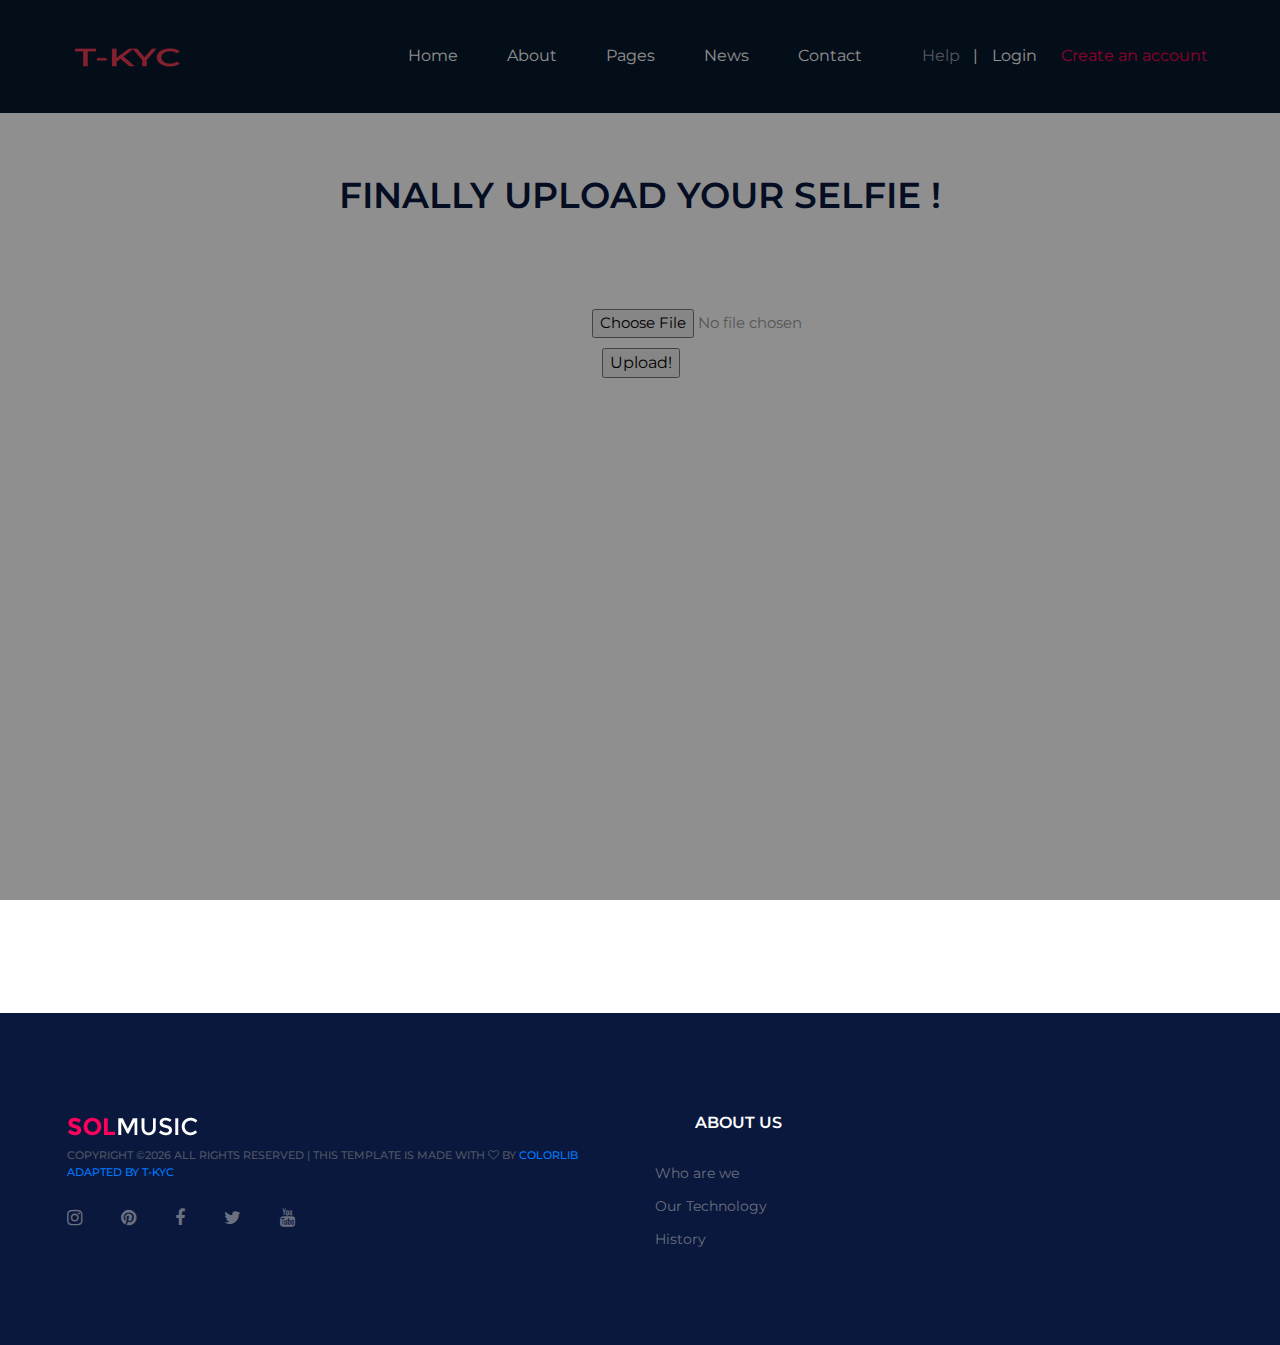
<file: templates/upload_selfie.html>
<!DOCTYPE html>
<html lang="zxx">
<head>
	<title>SolMusic | HTML Template</title>
	<meta charset="UTF-8">
	<meta name="description" content="SolMusic HTML Template">
	<meta name="keywords" content="music, html">
	<meta name="viewport" content="width=device-width, initial-scale=1.0">
	
	<!-- Favicon -->
	<link href="../static/images/favicon.ico" rel="shortcut icon"/>

	<!-- Google font -->
	<link href="https://fonts.googleapis.com/css?family=Montserrat:300,300i,400,400i,500,500i,600,600i,700,700i&display=swap" rel="stylesheet">
 
	<!-- Stylesheets -->
	<link rel="stylesheet" href="../static/css/bootstrap.min.css"/>
	<link rel="stylesheet" href="../static/css/font-awesome.min.css"/>
	<link rel="stylesheet" href="../static/css/owl.carousel.min.css"/>
	<link rel="stylesheet" href="../static/css/slicknav.min.css"/>

	<!-- Main Stylesheets -->
	<link rel="stylesheet" href="../static/css/style.css"/>


	<!--[if lt IE 9]>
		<script src="https://oss.maxcdn.com/html5shiv/3.7.2/html5shiv.min.js"></script>
		<script src="https://oss.maxcdn.com/respond/1.4.2/respond.min.js"></script>
	<![endif]-->

</head>
<body>
	<!-- Page Preloder -->
	<div id="preloder">
		<div class="loader"></div>
	</div>

	<!-- Header section -->
	<header class="header-section clearfix">
		<a href="index.html" class="site-logo">
			<img src="../static/images/logo1.png" alt="">
		</a>
		<div class="header-right">
			<a href="#" class="hr-btn">Help</a>
			<span>|</span>
			<div class="user-panel">
				<a href="" class="login">Login</a>
				<a href="" class="register">Create an account</a>
			</div> 
		</div>
		<ul class="main-menu">
			<li><a href="index.html">Home</a></li>
			<li><a href="#">About</a></li>
			<li><a href="#">Pages</a>
				<ul class="sub-menu">
					<li><a href="category.html">Category</a></li>
					<li><a href="playlist.html">Playlist</a></li>
					<li><a href="artist.html">Artist</a></li>
					<li><a href="blog.html">Blog</a></li>
					<li><a href="contact.html">Contact</a></li>
				</ul>
			</li>
			<li><a href="blog.html">News</a></li>
			<li><a href="contact.html">Contact</a></li>
		</ul>
	</header>
	<!-- Header section end -->

	<!-- Hero section -->
	<section class="upload-height">
		<h2> FINALLY UPLOAD YOUR SELFIE !</h2>
	<div class="hs-item2">

		<form id="upload-form" action="{{ url_for('upload_3') }}" method="POST" enctype="multipart/form-data">
			<div class="col-md-4 text-center">
				<div class="myinput1">
					<input id="file-picker" type="file" name="file1" accept="image/*"  form="upload-form"  ><p>
				</div>

			<div class="myinput2">
				<input type="submit" value="Upload!" id="upload-button">
			</div>
		    </div>
		</form> 
	</div>

</section>
           
    </div>
	<!-- Footer section end -->
	
	<!--====== Javascripts & Jquery ======-->
	<script src="../static/js/jquery-3.2.1.min.js"></script>
	<script src="../static/js/bootstrap.min.js"></script>
	<script src="../static/js/jquery.slicknav.min.js"></script>
	
	<script src="../static/js/mixitup.min.js"></script>
	<script src="../static/js/main.js"></script>

	</body>
</html>



	<!-- Footer section -->
	<!-- Footer section -->
	<footer class="footer-section">
		<div class="container">
			<div class="row">
				<div class="col-xl-6 col-lg-7 order-lg-2">
					<div class="row">
						<div class="col-sm-4">
							<div class="footer-widget">
								<h2>About us</h2>
								<ul>
									<li><a href="">Who are we</a></li>
									<li><a href="">Our Technology</a></li>
									<li><a href="">History</a></li>
								</ul>
							</div>
						</div>
					
					</div>
				</div>
				<div class="col-xl-6 col-lg-5 order-lg-1">
					<img src="../static/images/logo.png" alt="">
					<div class="copyright"><!-- Link back to Colorlib can't be removed. Template is licensed under CC BY 3.0. -->
Copyright &copy;<script>document.write(new Date().getFullYear());</script> All rights reserved | This template is made with <i class="fa fa-heart-o" aria-hidden="true"></i> by <a href="https://colorlib.com" target="_blank">Colorlib Adapted BY T-KYC</a>
<!-- Link back to Colorlib can't be removed. Template is licensed under CC BY 3.0. --></div>
					<div class="social-links">
						<a href=""><i class="fa fa-instagram"></i></a>
						<a href=""><i class="fa fa-pinterest"></i></a>
						<a href=""><i class="fa fa-facebook"></i></a>
						<a href=""><i class="fa fa-twitter"></i></a>
						<a href=""><i class="fa fa-youtube"></i></a>
					</div>
				</div>
			</div>
		</div>
	</footer>
	<!-- Footer section end -->
</file>
<file: static/css/style.css>
/*=================================
-----------------------------------
  SolMusic HTML Template
  Version: 1.0
 ---------------------------------
 =================================*/



/*----------------------------------------*/
/* Template default CSS
/*----------------------------------------*/

html,
body {
	height: 100%;
	font-family: "Montserrat", sans-serif;
	-webkit-font-smoothing: antialiased;
	font-smoothing: antialiased;
}

h1,
h2,
h3,
h4,
h5,
h6 {
	margin: 0;
	color: #0a183d;
	font-weight: 600;
	line-height: 1;
	text-align: center;
}

h1 {
	font-size: 70px;
}

h2 {
	font-size: 36px;
}

h3 {
	font-size: 30px;
}

h4 {
	font-size: 24px;
}

h5 {
	font-size: 18px;
}

h6 {
	font-size: 16px;
}

p {
	font-size: 15px;
	color: #6a7080;
	line-height: 1.8;
	font-weight: 500;
}

img {
	max-width: 100%;
}

input:focus,
select:focus,
button:focus,
textarea:focus {
	outline: none;
}

a:hover,
a:focus {
	text-decoration: none;
	outline: none;
}

ul,
ol {
	padding: 0;
	margin: 0;
}

/*---------------------
Helper CSS
 -----------------------*/

.section-title {
	margin-bottom: 60px;
}

.text-center{
	text-align: center;
	}
.section-title h2 {
	font-size: 60px;
}

.set-bg {
	background-repeat: no-repeat;
	background-size: cover;
	background-position: top center;
}

.spad {
	padding-top: 105px;
	padding-bottom: 105px;
	background-color: #fff;
}

.spad2 {
	padding-top: 105px;
	padding-bottom: 105px;
	background-color: #07173c;
}

.text-white h1,
.text-white h2,
.text-white h3,
.text-white h4,
.text-white h5,
.text-white h6,
.text-white p,
.text-white span,
.text-white li,
.text-white a {
	color: #000;
}

.text-white2 h2{
	color: #fff;
}

.text-white2 h3{
	color: #fff;
}

.text-white2 h5{
	color: #fff;
}

/*---------------------
Commom elements
 -----------------------*/

/* buttons */

.site-btn {
	display: inline-block;
	border: none;
	font-size: 14px;
	font-weight: 500;
	min-width: 195px;
	padding: 23px 20px;
	border-radius: 50px;
	text-transform: uppercase;
	background: #fc0254;
	color: #fff;
	line-height: normal;
	cursor: pointer;
	text-align: center;
}

.site-btn:hover {
	color: #fff;
}

.site-btn.sb-c2 {
	background: #383b70;
}

/* Preloder */

#preloder {
	position: fixed;
	width: 100%;
	height: 100%;
	top: 0;
	left: 0;
	z-index: 999999;
	background: #000;
}

.loader {
	width: 40px;
	height: 40px;
	position: absolute;
	top: 50%;
	left: 50%;
	margin-top: -13px;
	margin-left: -13px;
	border-radius: 60px;
	animation: loader 0.8s linear infinite;
	-webkit-animation: loader 0.8s linear infinite;
}

@keyframes loader {
	0% {
		-webkit-transform: rotate(0deg);
		transform: rotate(0deg);
		border: 4px solid #f44336;
		border-left-color: transparent;
	}
	50% {
		-webkit-transform: rotate(180deg);
		transform: rotate(180deg);
		border: 4px solid #673ab7;
		border-left-color: transparent;
	}
	100% {
		-webkit-transform: rotate(360deg);
		transform: rotate(360deg);
		border: 4px solid #f44336;
		border-left-color: transparent;
	}
}

@-webkit-keyframes loader {
	0% {
		-webkit-transform: rotate(0deg);
		border: 4px solid #f44336;
		border-left-color: transparent;
	}
	50% {
		-webkit-transform: rotate(180deg);
		border: 4px solid #673ab7;
		border-left-color: transparent;
	}
	100% {
		-webkit-transform: rotate(360deg);
		border: 4px solid #f44336;
		border-left-color: transparent;
	}
}

/*------------------
Header section
 ---------------------*/

.header-section {
	padding-left: 55px;
	padding-right: 72px;
	background: #08192d;
}

.site-logo {
	display: inline-block;
	padding: 0;
	padding: 44px 15px;
}

.header-right {
	float: right;
	padding: 44px 0;
	margin-left: 130px;
}

.header-right .hr-btn {
	display: inline-block;
	color: #979aa5;
}

.header-right .user-panel {
	display: inline-block;
}

.header-right .user-panel a {
	font-size: 16px;
	color: #ffffff;
	margin: 0 10px;
}

.header-right .user-panel .register {
	color: #fc0254;
	margin-right: 0;
}

.header-right span {
	color: #fff;
	display: inline-block;
	padding-left: 9px;
}

.main-menu {
	list-style: none;
	float: right;
}

.main-menu li {
	display: inline-block;
	position: relative;
}

.main-menu li a {
	display: block;
	font-size: 16px;
	color: #ffffff;
	padding: 44px 10px;
	margin-left: 60px;
}

.main-menu li a:hover {
	color: #fc0254;
}

.main-menu li:first-child a {
	margin-left: 0;
}

.main-menu li:hover .sub-menu {
	visibility: visible;
	opacity: 1;
	margin-top: 0;
}

.main-menu .sub-menu {
	position: absolute;
	list-style: none;
	width: 220px;
	left: 60px;
	top: 100%;
	padding: 20px 0;
	visibility: hidden;
	opacity: 0;
	margin-top: 50px;
	background: #fff;
	z-index: 99;
	-webkit-transition: all 0.4s;
	transition: all 0.4s;
	-webkit-box-shadow: 2px 7px 20px rgba(0, 0, 0, 0.05);
	box-shadow: 2px 7px 20px rgba(0, 0, 0, 0.05);
}

.main-menu .sub-menu li {
	display: block;
}

.main-menu .sub-menu li a {
	display: block;
	color: #000;
	margin-left: 0;
	padding: 5px 20px;
}

.main-menu .sub-menu li a:hover {
	color: #fc0254;
}

.slicknav_menu {
	display: none;
}

/*------------------
Hero section
 ---------------------*/

.hero-section {
	overflow: hidden;
    height: 150%;
    background-color: #f2f2f3;
}

.hs-item {
	height: 550px;
	padding-bottom: 90px;
	display: -webkit-box;
	display: -ms-flexbox;
	display: flex;
	-webkit-box-align: center;
	-ms-flex-align: center;
	align-items: center;
	background: #0a183d;
	left :33%;
}

.hs-item h2 {
	color: #fff;
	font-size: 70px;
	margin-bottom: 25px;
	line-height: 0.9;
	position: relative;
	top: 50px;
	opacity: 0;
}

.hs-item h2 span {
	color: #fc0254;
}

.hs-item p {
	color: #ffffff;
	opacity: 0.6;
	margin-bottom: 50px;
	position: relative;
	top: 50px;
	opacity: 0;
}

.hs-item .site-btn {
	position: relative;
	top: 50px;
	margin-bottom: 20px;
	opacity: 0;
}

.hs-item .sb-c2 {
	margin-left: 8px;
}

.hs-item .hs-text {
	padding-top: 90px;
	max-width: 475px;
}

.hr-img img {
	min-width: 602px;
	position: relative;
	left: -34px;
	top: 100px;
	opacity: 0;
}

.owl-item.active .hs-item img,
.owl-item.active .hs-item h2,
.owl-item.active .hs-item p,
.owl-item.active .hs-item .site-btn,
.owl-item.active .hs-item .site-btn.sb-c2 {
	top: 0;
	opacity: 1;
}

.owl-item.active .hs-item img {
	-webkit-transition: all 0.5s ease 0.2s;
	transition: all 0.5s ease 0.2s;
}

.owl-item.active .hs-item h2 {
	-webkit-transition: all 0.5s ease 0.4s;
	transition: all 0.5s ease 0.4s;
}

.owl-item.active .hs-item p {
	-webkit-transition: all 0.5s ease 0.6s;
	transition: all 0.5s ease 0.6s;
}

.owl-item.active .hs-item .site-btn {
	-webkit-transition: all 0.5s ease 0.8s;
	transition: all 0.5s ease 0.8s;
}

.owl-item.active .hs-item .site-btn.sb-c2 {
	-webkit-transition: all 0.5s ease 1s;
	transition: all 0.5s ease 1s;
}

.hero-slider .owl-dots {
	position: absolute;
	bottom: 33px;
	left: calc(50% - 588px);
	max-width: 1176px;
	width: 100%;
	padding-left: 15px;
}

.hero-slider .owl-dots .owl-dot {
	width: 8px;
	height: 8px;
	border-radius: 50%;
	background: #383b70;
	margin-right: 10px;
}

.hero-slider .owl-dots .owl-dot.active {
	background: #fc0254;
}

/* ----------------
Intro section
 -------------------*/

.intro-section p {
	margin-bottom: 35px;
	padding-top: 10px;
}

/* ----------------
How section
 -------------------*/

.how-section {
	background-color: #0a183d;
}

.how-item .hi-icon {
	position: relative;
	width: 80px;
	height: 80px;
	border-radius: 50%;
	background: #fff;
	margin-bottom: 25px;
	text-align: center;
	margin-left: 40%;
}

.how-item .hi-icon img {
	position: absolute;
	right: -8px;
	bottom: 0;
}

.how-item h4 {
	margin-bottom: 25px;
}

.how-item p {
	font-weight: 400;
	opacity: 0.9;
}

/* ----------------
Concept section
 -------------------*/

.concept-section p {
	padding-top: 5px;
}

.concept-item {
	text-align: center;
	padding-top: 35px;
}

.concept-item img {
	border-radius: 40px;
	margin-bottom: 15px;
}

/* --------------------
Subscription section
 -----------------------*/

.subscription-section {
	background: #0a183d;
}

.sub-text {
	padding-right: 15px;
}

.sub-text h2 {
	color: #fff;
	font-size: 60px;
	margin-bottom: 20px;
	font-weight: 500;
}

.sub-text h3 {
	color: #fc0254;
	margin-bottom: 30px;
	font-weight: 500;
}

.sub-text p {
	color: #fff;
	font-weight: 400;
	opacity: 0.6;
	margin-bottom: 40px;
}

.sub-list {
	list-style: none;
	background: #1c294a;
	padding: 70px 15px 50px 155px;
	border-radius: 42px;
}

.sub-list li {
	color: #ffffff;
	font-size: 18px;
	margin-bottom: 25px;
}

.sub-list li img {
	padding-right: 28px;
}

/* ----------------
Premium section 
 -------------------*/

.premium-section p {
	margin-bottom: 50px;
}

.premium-item {
	text-align: center;
	padding-top: 35px;
}

.premium-item img {
	width: 190px;
	height: 190px;
	border-radius: 50%;
	margin-bottom: 40px;
}

.premium-item h4 {
	margin-bottom: 4px;
}

.premium-item p {
	margin-bottom: 0;
}

/* ----------------
Responsive
 -------------------*/

.footer-section {
	background: #0a183d;
	padding: 100px 0 85px;
}

.footer-widget {
	padding-top: 2px;
}

.footer-widget h2 {
	font-size: 16px;
	color: #fff;
	text-transform: uppercase;
	margin-bottom: 30px;
}

.footer-widget ul {
	list-style: none;
}

.footer-widget ul li a {
	display: inline-block;
	color: #6a7080;
	font-size: 14px;
	margin-bottom: 10px;
}

.copyright {
	font-size: 11px;
	text-transform: uppercase;
	font-weight: 500;
	color: #505565;
	padding: 10px 0 25px;
}

.social-links a {
	display: inline-block;
	color: #6a7080;
	font-size: 18px;
	margin-right: 35px;
}

/* ----------------
Other pages
 -------------------*/

/* ----------------
Playlist page
 -------------------*/

.playlist-section {
	padding: 105px 42px;
}

.playlist-section .section-title {
	float: left;
}

.playlist-filter {
	text-align: right;
	padding-top: 20px;
	margin-bottom: 100px;
}

.playlist-filter li {
	display: inline-block;
	font-size: 15px;
	font-weight: 500;
	color: #6a7080;
	padding: 10px 6px 16px;
	margin-right: 55px;
	margin-bottom: 10px;
	border-bottom: 2px solid transparent;
	cursor: pointer;
}

.playlist-filter li.mixitup-control-active {
	border-bottom: 2px solid #fc0254;
}

.playlist-item {
	text-align: center;
	padding: 0 11px;
	margin-bottom: 30px;
}

.playlist-item img {
	min-width: 100%;
	border-radius: 40px;
	margin-bottom: 30px;
}

.search-form {
	position: relative;
	width: 100%;
	margin-bottom: 25px;
}

.search-form input {
	width: 100%;
	height: 60px;
	padding-left: 41px;
	padding-right: 175px;
	border: none;
	border-radius: 80px;
	font-size: 15px;
	background: #d0d7db;
}

.search-form button {
	position: absolute;
	height: 60px;
	min-width: 167px;
	right: 0;
	top: 0;
	border: none;
	border-radius: 80px;
	color: #fff;
	font-size: 15px;
	background: #fc0254;
}

/* ----------------
Blog page
 -------------------*/

.blog-item {
	margin-bottom: 90px;
}

.blog-item img {
	margin-bottom: 36px;
}

.blog-item .blog-date {
	font-size: 12px;
	font-weight: 600;
	color: #fc0254;
	margin-bottom: 24px;
}

.blog-item h3 {
	margin-bottom: 5px;
}

.blog-item .blog-meta {
	font-size: 12px;
	color: #e9e9e9;
	font-weight: 500;
	margin-bottom: 20px;
}

.blog-item .blog-meta a {
	color: #c3c4c9;
}

.blog-item p {
	font-size: 14px;
	margin-bottom: 0;
	line-height: 1.8;
}

.site-pagination a {
	color: #6a7080;
	font-size: 14px;
	display: inline-block;
	margin-right: 5px;
	font-weight: 500;
}

.site-pagination a:hover,
.site-pagination a.active {
	color: #3c455f;
}

/* ----------------
Contact page
 -------------------*/

.map {
	height: 100%;
	background: #ddd;
}

.map iframe {
	position: absolute;
	width: 100%;
	height: 100%;
	left: 0;
	top: 0;
}

.contact-warp {
	padding: 100px 53px 104px 78px;
}

.contact-warp p {
	padding-top: 40px;
	margin-bottom: 50px;
}

.contact-warp ul {
	margin-bottom: 90px;
	list-style: none;
}

.contact-warp ul li {
	font-size: 14px;
	color: #0a183d;
	font-size: 14px;
	margin-bottom: 15px;
	font-weight: 500;
}

.contact-from input,
.contact-from textarea {
	width: 100%;
	height: 57px;
	padding: 0 38px;
	border: none;
	border-radius: 20px;
	font-size: 14px;
	font-weight: 500;
	margin-bottom: 14px;
	color: #6a7080;
	background: #f5f6fa;
}

.contact-from textarea {
	resize: none;
	padding: 24px 38px 10px;
	height: 177px;
	margin-bottom: 57px;
}

/* ----------------
Category page
 -------------------*/

.category-section {
	padding: 105px 36px;
}

.category-section .section-title {
	float: left;
}

.category-links {
	text-align: right;
	padding-top: 20px;
	margin-bottom: 80px;
}

.category-links a {
	display: inline-block;
	font-size: 15px;
	font-weight: 500;
	color: #6a7080;
	padding: 10px 6px 16px;
	margin-right: 55px;
	margin-bottom: 10px;
	border-bottom: 2px solid transparent;
	cursor: pointer;
}

.category-links a.active {
	border-bottom: 2px solid #fc0254;
}

.category-item {
	position: relative;
	margin: 0 17px;
}

.category-item img {
	min-width: 100%;
	border-radius: 40px;
}

.category-item .ci-text {
	position: absolute;
	bottom: 35px;
	left: 50px;
}

.category-item .ci-text h4 {
	color: #fff;
	margin-bottom: 3px;
}

.category-item .ci-text p {
	color: #fff;
	margin-bottom: 0;
	font-size: 12px;
}

.category-item .ci-link {
	position: absolute;
	display: -webkit-box;
	display: -ms-flexbox;
	display: flex;
	-webkit-box-align: center;
	-ms-flex-align: center;
	align-items: center;
	-webkit-box-pack: center;
	-ms-flex-pack: center;
	justify-content: center;
	width: 71px;
	height: 71px;
	right: 29px;
	bottom: 21px;
	color: #fc0254;
	font-size: 16px;
	text-align: center;
	border-radius: 50%;
	background: #fff;
}

.songs-section {
	padding-bottom: 80px;
}

.song-item {
	margin-bottom: 33px;
}

.song-info-box img {
	float: left;
	width: 85px;
	height: 85px;
	border-radius: 19px;
	margin-right: 18px;
}

.song-info-box .song-info {
	overflow: hidden;
	padding-top: 20px;
}

.song-info-box .song-info h4 {
	font-size: 20px;
	margin-bottom: 4px;
}

.song-info-box .song-info p {
	font-size: 14px;
	margin-bottom: 0;
}

.songs-links {
	text-align: right;
	padding-top: 26px;
}

.songs-links a {
	display: inline-block;
	margin-left: 15px;
	padding-top: 5px;
}

.single_player_container {
	margin-top: 30px;
	padding-left: 10px;
}

.single_player_container .jp-interface {
	display: -webkit-box;
	display: -ms-flexbox;
	display: flex;
}

.player_bars {
	width: calc(100% - 145px);
	position: relative;
	padding-top: 8px;
}

.player_controls_box {
	width: 145px;
}

.player_controls>button:not(:last-of-type) {
	margin-right: 4px;
}

.player_button {
	position: relative;
	width: 28px;
	height: 28px;
	background: #d0d7db;
	border: none;
	border-radius: 50%;
	outline: none !important;
	cursor: pointer;
	-webkit-box-flex: 0;
	-ms-flex: 0 0 auto;
	flex: 0 0 auto;
}

.player_button::after {
	display: block;
	position: absolute;
}

.jp-play {
	background: #fc0254;
}

.jp-play:after {
	left: 9px;
	top: 3px;
	width: 11px;
	height: 13px;
	content: url(../img/icons/play.png);
}

.jp-state-playing .jp-play::after,
.playing .jp-play::after {
	top: 4px !important;
	left: 7px !important;
	content: url(../img/icons/pause.png);
}

.jp-prev:after {
	top: 1px !important;
	left: 6px !important;
	content: url(../img/icons/back.png);
}

.jp-next:after {
	top: 1px !important;
	right: 7px !important;
	content: url(../img/icons/next.png);
}

.jp-stop::after {
	top: 10px;
	left: 10px;
	width: 8px;
	height: 8px;
	background: #475069;
	content: "";
}

.jp-progress {
	width: 100%;
	cursor: pointer;
}

.jp-seek-bar {
	height: 100%;
	padding-top: 5px;
	padding-bottom: 5px;
	background: transparent;
	margin-bottom: -5px;
}

.jp-seek-bar>div {
	height: 2px;
	background: #d0d7db;
}

.jp-play-bar {
	position: relative;
	height: 100%;
	background: #272727;
	overflow: visible !important;
}

.jp-current-time {
	position: absolute;
	font-size: 14px;
	color: #0a183d;
	right: -40px;
	top: 100%;
	padding-top: 15px;
	background: #fff;
	z-index: 1;
	-webkit-transition: all 0.3s;
	transition: all 0.3s;
}

.middle .jp-current-time {
	right: -5px;
	padding: 15px 5px 0;
}

.jp-duration {
	position: absolute;
	font-size: 14px;
	color: #b8b8b8;
	right: 0;
	bottom: -16px;
}

/* ----------------
Artest Page
 -------------------*/

.player-section {
	padding: 57px 53px;
}

.player-box {
	padding: 77px 121px 100px 81px;
	border-radius: 24px;
	background: #fff;
}

.player-box {
	display: -webkit-box;
	display: -ms-flexbox;
	display: flex;
}

.wave-player-warp {
	padding-top: 40px;
	position: relative;
	width: calc(100% - 382px);
}

.tarck-thumb-warp {
	width: 382px;
}

.tarck-thumb {
	max-width: 333px;
	position: relative;
}

.tarck-thumb img {
	border-radius: 22px;
}

.tarck-thumb .wp-play {
	position: absolute;
	width: 70px;
	height: 70px;
	left: calc(50% - 35px);
	top: calc(50% - 35px);
	border: none;
	border-radius: 50%;
	color: #fc0254;
	background: #fff;
}

.tarck-thumb .wp-play:after {
	position: absolute;
	content: "";
	left: calc(50% - 6px);
	top: calc(50% - 8px);
	font: normal normal normal 18px/1 FontAwesome;
}

.playing .tarck-thumb .wp-play:after {
	position: absolute;
	content: "";
	left: calc(50% - 8px);
	font: normal normal normal 18px/1 FontAwesome;
}

.wave-player-info h2 {
	font-size: 48px;
	font-weight: 600;
}

.wave-player-info p {
	font-size: 14px;
}

.wavePlayer_controls {
	padding-top: 20px;
}

#wavePlayer {
	position: relative;
}

#currentTime {
	position: absolute;
	right: 0;
	bottom: 0;
	font-size: 14px;
	color: #0a183d;
	font-weight: 500;
	background: #fff;
	padding-right: 2px;
}

#clipTime {
	position: absolute;
	right: 10px;
	top: 59px;
	font-size: 14px;
	color: #b8b8b8;
	font-weight: 500;
}

.songs-details-section {
	padding: 100px 38px 50px;
	background: #f9fcfd;
}

.song-details-box {
	margin-bottom: 30px;
	overflow: hidden;
}

.song-details-box h3 {
	margin-bottom: 50px;
}

.song-details-box ul {
	list-style: none;
	max-width: 310px;
}

.song-details-box ul li {
	margin-bottom: 15px;
	font-size: 14px;
	line-height: 2;
}

.song-details-box ul strong {
	float: left;
	margin-right: 6px;
	font-weight: 600;
	color: #0a183d;
}

.song-details-box ul span {
	display: block;
	overflow: hidden;
	color: #6a7080;
}

.song-details-box .single_player_container {
	margin-top: 0;
	padding-left: 0;
}

.artist-details img {
	float: left;
	width: 163px;
	height: 163px;
	margin-right: 30px;
	border-radius: 50%;
}

.artist-details h5 {
	margin-bottom: 5px;
	padding-top: 10px;
}

.artist-details span {
	display: block;
	font-size: 12px;
	color: #c3c4c9;
	margin-bottom: 15px;
}

.artist-details .ad-text {
	overflow: hidden;
}

.song-details-box .song-info-box img {
	width: 60px;
	height: 60px;
	border-radius: 20px;
	margin-right: 13px;
}

.song-details-box .song-info-box .song-info {
	padding-top: 10px;
}

.song-details-box .song-info-box .song-info h4 {
	font-size: 14px;
}

.song-details-box .song-info-box .song-info p {
	font-size: 10px;
}

.song-details-box .song-item {
	margin-bottom: 22px;
}

.song-details-box .player_controls_box {
	width: 102px;
}

.song-details-box .player_button {
	-webkit-transform: scale(0.7);
	transform: scale(0.7);
	-webkit-transform-origin: center;
	transform-origin: center;
	margin: 0 -5px;
}

.song-details-box .player_bars {
	width: calc(100% - 102px);
}

.song-details-box .single_player {
	padding: 14px 15px 0 0px;
}

.song-details-box .jp-current-time {
	font-size: 10px;
	right: -29px;
	padding-top: 9px;
}

.song-details-box .middle .jp-current-time {
	right: -5px;
	padding: 9px 5px 0;
}

.song-details-box .jp-duration {
	font-size: 10px;
	bottom: -6px;
}

.similar-songs-section {
	padding: 100px 33px;
}

.similar-songs-section h3 {
	margin-bottom: 70px;
	padding-left: 6px;
}

.similar-song {
	padding: 0 6px;
	margin-bottom: 35px;
}

.similar-song .ss-thumb {
	border-radius: 41px;
	margin-bottom: 22px;
	min-width: 100%;
}

.similar-song h4 {
	font-size: 20px;
	margin-bottom: 5px;
}

.similar-song p {
	font-size: 14px;
}

.similar-song .player_bars {
	width: 100%;
}

.similar-song .jp-current-time {
	padding-top: 10px;
}

.similar-song .jp-duration {
	bottom: -25px;
}

.ss-controls {
	padding: 15px 0 10px;
}

.ss-controls .songs-links {
	padding-top: 0;
	float: right;
}

/* ----------------
Responsive
 -------------------*/

@media (min-width: 1200px) {
	.container {
		max-width: 1176px;
	}
}


@media (min-width: 1200px) {
	.hs-item2 {
		padding-top: 90px;
		max-width: 488px;
		position: relative;
		left: 35%;
		text-align: center;
	}

	.myinput1 {
		left: 33%;
		padding-right: 88%;
		margin-left: 97%;
	}
	
	.myinput2{
	left :33%;
	padding-left: 105%;
	}
}
/* Medium screen : 992px. */

@media only screen and (min-width: 1200px) and (max-width: 1920px) {
	.header-right {
		margin-left: 50px;
	}
	.main-menu li a {
		margin-left: 25px;
	}
	.main-menu .sub-menu {
		left: 25px;
	}
	.hs-item {
		padding-right: 0%;
		height: 800px;
		padding-bottom: 90px;
		display: -webkit-box;
		display: -ms-flexbox;
		display: flex;
		-webkit-box-align: center;
		-ms-flex-align: center;
		align-items: center;
		background: #0a183d;
		left: 33%;
	}
	
}

/* Medium screen : 992px. */

@media only screen and (min-width: 992px) and (max-width: 1199px) {
	.header-section {
		padding-left: 15px;
		padding-right: 20px;
	}
	.header-right {
		margin-left: 20px;
	}
	.main-menu li a {
		margin-left: 15px;
	}
	.main-menu .sub-menu {
		left: 15px;
	}
	.hr-img img {
		min-width: 500px;
		position: relative;
	}
	.sub-list {
		padding: 70px 15px 50px 90px;
	}
	.category-section .section-title,
	.playlist-section .section-title {
		float: none;
	}
	.category-links,
	.playlist-filter {
		text-align: left;
	}
	.playlist-item {
		padding: 0;
	}
	.player-box {
		padding: 70px 80px 80px;
	}
	.similar-song {
		margin-bottom: 70px;
	}
	.artist-details img {
		float: none;
		margin-bottom: 30px;
	}
	.contact-warp {
		padding: 100px 15px 60px 40px;
	}
	.category-item {
		margin: 0;
	}
	.category-section {
		padding: 100px 0;
	}

	.row {
		display: -ms-flexbox;
		display: flex;
		-ms-flex-wrap: wrap;
		flex-wrap: wrap;
		margin-right: 90%;
		padding-left: 5px;
		padding-right: 5px;
		text-align: center;
		
	}

	.hs-item {
    padding-right: 36%;
    height: 550px;
    padding-bottom: 90px;
    display: -webkit-box;
    display: -ms-flexbox;
    display: flex;
    -webkit-box-align: center;
    -ms-flex-align: center;
    align-items: center;
    background: #0a183d;
}


}

/* Tablet :768px. */

@media only screen and (min-width: 768px) and (max-width: 991px) {
	.hr-img {
		display: none;
	}
	.slicknav_menu {
		display: block;
		background: transparent;
		margin-top: -60px;
	}
	.slicknav_nav {
		background: #1c294a;
		margin-bottom: 35px;
	}
	.slicknav_nav ul {
		margin: 0 0 0 0;
	}
	.slicknav_nav .slicknav_row,
	.slicknav_nav a {
		padding: 12px 25px;
		margin: 0;
	}
	.slicknav_nav a:hover {
		border-radius: 0;
		color: #fc0254;
		background: transparent;
	}
	.slicknav_btn {
		position: relative;
		top: -24px;
		background: #1c294a;
	}
	.main-menu {
		display: none;
	}
	.header-right {
		display: none;
	}
	.header-right-warp .header-right {
		display: block;
		float: none;
		padding: 0 0 24px;
		margin-left: 0;
	}
	.header-right-warp .header-right span {
		display: none;
	}
	.header-right-warp .header-right .user-panel {
		display: block;
		padding-left: 26px;
	}
	.header-right-warp .header-right .user-panel a {
		display: inline-block;
		padding: 0;
		margin: 0;
	}
	.header-right-warp .header-right .user-panel a:hover {
		background: transparent;
	}
	.header-right-warp .header-right .user-panel .login {
		padding-right: 10px;
	}
	.sub-text {
		margin-bottom: 50px;
	}
	.footer-widget {
		margin-bottom: 40px;
	}
	.category-section .section-title,
	.playlist-section .section-title {
		float: none;
	}
	.category-links,
	.playlist-filter {
		text-align: left;
	}
	.playlist-item {
		padding: 0;
	}
	.player-box {
		display: block;
		padding: 77px 90px 100px;
	}
	.wave-player-warp {
		width: 100%;
	}
	.wave-player-warp .songs-links {
		text-align: center;
		padding-top: 0;
		margin-bottom: 40px;
	}
	.tarck-thumb-warp {
		width: 100%;
	}
	.tarck-thumb-warp .tarck-thumb {
		margin: 0 auto;
	}
	.wave-player-info,
	.wavePlayer_controls {
		text-align: center;
	}
	.similar-song {
		margin-bottom: 60px;
	}
	.playlist-section,
	.category-section {
		padding: 100px 0;
	}
	.playlist-section .container,
	.category-section .container {
		max-width: 100%;
	}
	.category-item {
		margin: 0;
	}
	.category-item .ci-link {
		top: 26px;
		bottom: auto;
	}
	.category-item .ci-text {
		position: absolute;
		bottom: 10px;
		left: 20px;
	}
	.map {
		height: 450px;
	}
	.song-details-box ul {
		max-width: 100%;
	}
	.search-form {
		margin-top: 40px;
	}
}

/* Large Mobile :480px. */

@media only screen and (max-width: 767px) {
	.hr-img {
		display: none;
	}
	.slicknav_menu {
		display: block;
		background: transparent;
		margin-top: -60px;
	}
	.slicknav_nav {
		background: #1c294a;
		margin-bottom: 35px;
	}
	.slicknav_nav ul {
		margin: 0 0 0 0;
	}
	.slicknav_nav .slicknav_row,
	.slicknav_nav a {
		padding: 12px 25px;
		margin: 0;
	}
	.slicknav_nav a:hover {
		border-radius: 0;
		color: #fc0254;
		background: transparent;
	}
	.slicknav_btn {
		position: relative;
		top: -24px;
		background: #1c294a;
	}
	.main-menu {
		display: none;
	}
	.header-right {
		display: none;
	}
	.header-right-warp .header-right {
		display: block;
		float: none;
		padding: 0 0 24px;
		margin-left: 0;
	}
	.header-right-warp .header-right span {
		display: none;
	}
	.header-right-warp .header-right .user-panel {
		display: block;
		padding-left: 26px;
	}
	.header-right-warp .header-right .user-panel a {
		display: inline-block;
		padding: 0;
		margin: 0;
	}
	.header-right-warp .header-right .user-panel a:hover {
		background: transparent;
	}
	.header-right-warp .header-right .user-panel .login {
		padding-right: 10px;
	}
	.sub-list {
		padding: 60px 15px 50px 30px;
	}
	.sub-text {
		margin-bottom: 50px;
	}
	.footer-widget {
		margin-bottom: 40px;
	}
	.category-section .section-title,
	.playlist-section .section-title {
		float: none;
	}
	.category-links,
	.playlist-filter {
		text-align: left;
	}
	.playlist-filter li,
	.category-links a {
		margin-right: 15px;
	}
	.playlist-item {
		padding: 0;
	}
	.playlist-section {
		padding: 100px 0;
	}
	.artist-details img {
		float: none;
		margin-bottom: 30px;
	}
	.player-box {
		display: block;
	}
	.wave-player-warp {
		width: 100%;
	}
	.wave-player-warp .songs-links {
		text-align: center;
		padding-top: 0;
		margin-bottom: 40px;
	}
	.tarck-thumb-warp {
		width: 100%;
	}
	.tarck-thumb-warp .tarck-thumb {
		margin: 0 auto;
	}
	.wave-player-info,
	.wavePlayer_controls {
		text-align: center;
	}
	.player-box {
		padding: 75px 40px 80px;
	}
	.similar-song {
		margin-bottom: 60px;
	}
	.songs-details-section {
		padding: 100px 0px 50px;
	}
	.similar-songs-section,
	.playlist-section {
		padding: 100px 0;
	}
	.similar-songs-section .container,
	.playlist-section .container {
		max-width: 100%;
	}
	.category-section {
		padding: 105px 0;
	}
	.category-section .container {
		max-width: 100%;
	}
	.header-section {
		padding: 0 15px;
	}
	.category-item {
		margin: 0 0 30px;
	}
	.map {
		height: 450px;
	}
	.contact-warp {
		padding: 100px 40px;
	}
	.songs-links {
		text-align: left;
		padding-top: 40px;
	}
	.song-details-box ul {
		max-width: 100%;
	}
	.search-form {
		margin-top: 40px;
	}
}

/* Small Mobile :320px. */

@media only screen and (max-width: 479px) {
	.section-title h2,
	.hs-item h2,
	.sub-text h2 {
		font-size: 36px;
	}
	.wave-player-info h2 {
		font-size: 24px;
	}
	.header-section {
		padding: 0;
	}
	.player-box {
		padding: 40px;
	}
	.contact-warp {
		padding: 100px 15px;
	}
	.category-item .ci-link {
		top: 26px;
		bottom: auto;
	}
	.category-item .ci-text {
		position: absolute;
		bottom: 10px;
		left: 20px;
	}
	.single_player_container .jp-interface {
		display: block;
	}
	.song-details-box .player_controls_box,
	.player_controls_box {
		width: 100%;
	}
	.song-details-box .player_bars,
	.player_bars {
		width: 100%;
	}
	.song-details-box .jp-duration {
		bottom: -19px;
	}
	.jp-duration {
		bottom: -31px;
	}
	.song-details-box .song-item {
		margin-bottom: 40px;
	}
	.player-section,
	.player-box {
		padding: 15px;
	}
	.social-links a {
		margin-right: 20px;
	}
	.search-form {
		text-align: center;
	}
	.search-form input {
		padding-right: 41px;
	}
	.search-form button {
		position: relative;
		margin-top: 20px;
	}

	.hs-item2 {
		padding-top: 90px;
		max-width: 488px;
		position: relative;
		left: 8%;
		text-align: center;
	}

	.myinput1 {
		left: 31%;
		padding-right: 74%;
		margin-left: 31%;
	}
	
	.myinput2{
	left :33%;
	margin-left: -6%;
	}

	
}


.Neon {
    font-family: sans-serif;
    font-size: 14px;
    color: #494949;
    position: relative;
    

}
.Neon * {
    -webkit-box-sizing: border-box;
    -moz-box-sizing: border-box;
    box-sizing: border-box;
}
.Neon-input-dragDrop {
    display: block;
    width: 343px;
    margin: 0 auto 25px auto;
    padding: 25px;
    color: #8d9499;
    color: #97A1A8;
    background: #04163b;
    border: 2px dashed #C8CBCE;
    text-align: center;
    -webkit-transition: box-shadow 0.3s, border-color 0.3s;
    -moz-transition: box-shadow 0.3s, border-color 0.3s;
	transition: box-shadow 0.3s, border-color 0.3s;
	margin-left: 110%;
}
.Neon-input-dragDrop .Neon-input-icon {
    font-size: 48px;
    margin-top: -10px;
    -webkit-transition: all 0.3s ease;
    -moz-transition: all 0.3s ease;
    transition: all 0.3s ease;
}
.Neon-input-text h3 {
    margin: 0;
    font-size: 18px;
}
.Neon-input-text span {
    font-size: 12px;
}
.Neon-input-choose-btn.blue {
    color: #008BFF;
    border: 1px solid #008BFF;
}
.Neon-input-choose-btn {
    display: inline-block;
    padding: 8px 14px;
    outline: none;
    cursor: pointer;
    text-decoration: none;
    text-align: center;
    white-space: nowrap;
    font-size: 12px;
    font-weight: bold;
    color: #8d9496;
    border-radius: 3px;
    border: 1px solid #c6c6c6;
    vertical-align: middle;
    background-color: #fff;
    box-shadow: 0px 1px 5px rgba(0,0,0,0.05);
    -webkit-transition: all 0.2s;
    -moz-transition: all 0.2s;
    transition: all 0.2s;
}


input[type="file"] {
	position: relative;
	top: 6px;
	left: 0;
	font-size: 15px;
	color: rgb(153,153,153);
  }


.left {
	left :35%;
}

.upload-height {
    height: 100%;
    text-align: center;
    padding-top: 5%;
}
</file>
